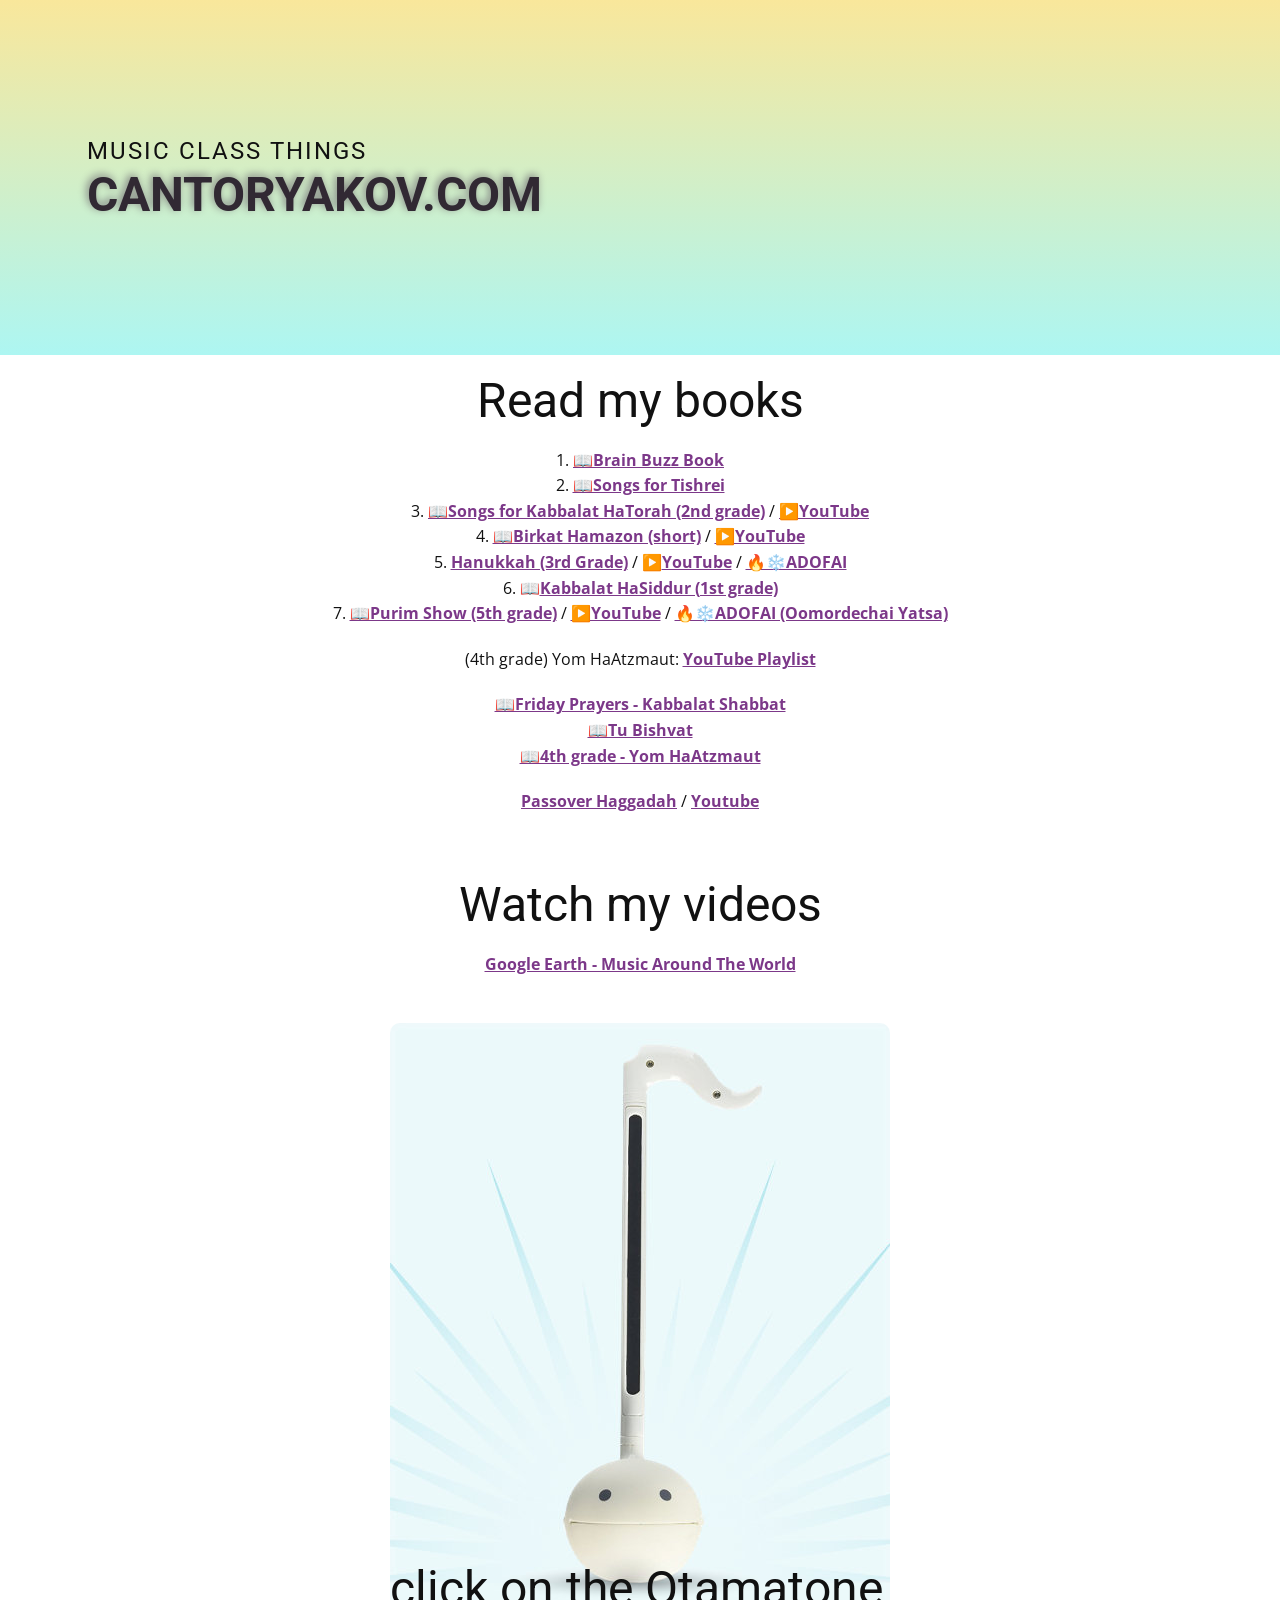
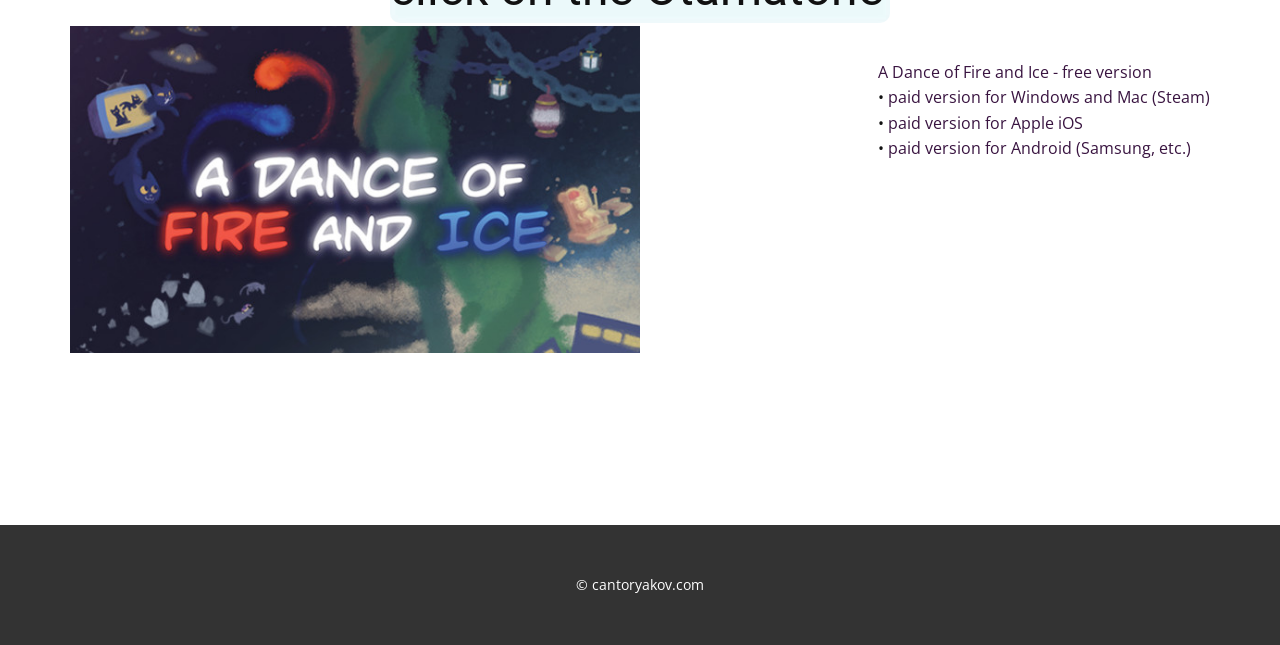
<file: index.html>
<!DOCTYPE html>
<html style="font-size: 16px;">
  <head>
    <meta name="viewport" content="width=device-width, initial-scale=1.0">
    <meta charset="utf-8">
    <meta name="keywords" content="meyer prep,posnack school">
    <meta name="description" content="">
    <meta name="page_type" content="np-template-header-footer-from-plugin">
    <title>Cantor Yakov: Music Class Things</title>
    <link rel="stylesheet" href="nicepage.css" media="screen">
<link rel="stylesheet" href="Cantor-Yakov.css" media="screen">
    <script class="u-script" type="text/javascript" src="jquery.js" defer=""></script>
    <script class="u-script" type="text/javascript" src="nicepage.js" defer=""></script>
    <meta name="generator" content="Nicepage 4.8.2, nicepage.com">
    <link id="u-theme-google-font" rel="stylesheet" href="https://fonts.googleapis.com/css?family=Roboto:100,100i,300,300i,400,400i,500,500i,700,700i,900,900i|Open+Sans:300,300i,400,400i,500,500i,600,600i,700,700i,800,800i">
    <link id="u-page-google-font" rel="stylesheet" href="https://fonts.googleapis.com/css?family=Roboto:100,100i,300,300i,400,400i,500,500i,700,700i,900,900i">
    
    
    
    
    
    
    <script type="application/ld+json">{
		"@context": "http://schema.org",
		"@type": "Organization",
		"name": "Site1"
}</script>
    <meta name="theme-color" content="#391440">
    <meta property="og:title" content="Cantor Yakov: Music Class Things">
    <meta property="og:description" content="">
    <meta property="og:type" content="website">
  </head>
  <body data-home-page="Cantor-Yakov.html" data-home-page-title="Cantor Yakov" class="u-body u-xl-mode">
    <section class="u-clearfix u-gradient u-section-1" id="carousel_b2f9">
      <div class="u-clearfix u-sheet u-sheet-1">
        <div class="u-container-style u-group u-group-1">
          <div class="u-container-layout u-valign-middle u-container-layout-1">
            <h3 class="u-text u-text-1" data-animation-name="bounceIn" data-animation-duration="1000" data-animation-delay="0" data-animation-direction="">MUSIC CLASS THINGS</h3>
            <h1 class="u-text u-text-palette-1-dark-3 u-text-2" data-animation-name="bounceIn" data-animation-duration="1000" data-animation-delay="0" data-animation-direction="">CANTORYAKOV.COM</h1>
          </div>
        </div>
      </div>
    </section>
    <section class="u-clearfix u-section-2" id="sec-a882">
      <div class="u-clearfix u-sheet u-sheet-1">
        <div class="fr-view u-clearfix u-rich-text u-text u-text-1">
          <h1 style="text-align: center;">Read my books</h1>
          <p style="text-align: center;">1. <a class="u-active-none u-border-none u-btn u-button-style u-hover-none u-none u-text-palette-1-dark-1 u-btn-1" href="https://en.calameo.com/read/0068143256ec0ad4d48a5">📖Brain Buzz Book</a>
            <br>2. <a class="u-active-none u-border-none u-btn u-button-style u-hover-none u-none u-text-palette-1-dark-1 u-btn-2" href="https://en.calameo.com/read/0068143252d1bf4eff59d">📖Songs for Tishrei</a>
            <br>3. <a class="u-active-none u-border-none u-btn u-button-style u-hover-none u-none u-text-palette-1-dark-1 u-btn-3" href="https://en.calameo.com/read/006814325b4fac4776dec">📖Songs for Kabbalat HaTorah (2nd grade)</a> / <a class="u-active-none u-border-none u-btn u-button-style u-hover-none u-none u-text-palette-1-dark-1 u-btn-4" href="https://www.youtube.com/watch?v=bwrilCgMQWE">▶️YouTube</a>
            <br>4. <a class="u-active-none u-border-none u-btn u-button-style u-hover-none u-none u-text-palette-1-dark-1 u-btn-5" href="https://en.calameo.com/read/0068143251bc66777ef73">📖Birkat Hamazon (short)</a> / <a class="u-active-none u-border-none u-btn u-button-style u-hover-none u-none u-text-palette-1-dark-1 u-btn-6" href="https://www.youtube.com/watch?v=DqZVNNDlBEU">▶️YouTube</a>
            <br>5. <a class="u-active-none u-border-none u-btn u-button-style u-hover-none u-none u-text-palette-1-dark-1 u-btn-7" href="https://en.calameo.com/read/00681432507fad9108a4c">Hanukkah (3rd Grade)</a> / ▶️<a class="u-active-none u-border-none u-btn u-button-style u-hover-none u-none u-text-palette-1-dark-1 u-btn-8" href="https://www.youtube.com/watch?v=YhKBnzAViuE">YouTube</a> / <a class="u-active-none u-border-none u-btn u-button-style u-hover-none u-none u-text-palette-1-dark-1 u-btn-9" href="https://www.youtube.com/watch?v=QytFQK1NwcA">🔥❄️ADOFAI</a>
            <br>6. 📖<a class="u-active-none u-border-none u-btn u-button-style u-hover-none u-none u-text-palette-1-dark-1 u-btn-10" href="https://en.calameo.com/read/006814325e773d8ba96b8">Kabbalat HaSiddur (1st grade)</a>
            <br>7. <a class="u-active-none u-border-none u-btn u-button-style u-hover-none u-none u-text-palette-1-dark-1 u-btn-11" href="https://en.calameo.com/read/00681432580adacda3284">📖Purim Show (5th grade)</a> / <a class="u-active-none u-border-none u-btn u-button-style u-hover-none u-none u-text-palette-1-dark-1 u-btn-12" href="https://youtu.be/JUEOWjxTwJk">▶️YouTube</a> / <a class="u-active-none u-border-none u-btn u-button-style u-hover-none u-none u-text-palette-1-dark-1 u-btn-13" href="https://youtu.be/v91d3OV4ZM4">🔥❄️ADOFAI (Oomordechai Yatsa)</a>
          </p>
          <p style="text-align: center;">(4th grade) Yom HaAtzmaut: <a class="u-active-none u-border-none u-btn u-button-style u-hover-none u-none u-text-palette-1-dark-1 u-btn-14" href="https://www.youtube.com/playlist?list=PLrKG3iVGpGcAQfOprhs_90GkdSzpKVTT1">YouTube Playlist</a>
          </p>
          <p style="text-align: center;">
            <a class="u-active-none u-border-none u-btn u-button-style u-hover-none u-none u-text-palette-1-dark-1 u-btn-15" href="https://en.calameo.com/read/006814325514fa9b4a005">📖Friday Prayers - Kabbalat Shabbat</a>
            <br>
            <a class="u-active-none u-border-none u-btn u-button-style u-hover-none u-none u-text-palette-1-dark-1 u-btn-16" href="https://en.calameo.com/read/0068143259ad834894748">📖Tu Bishvat</a>
            <br>
            <a class="u-active-none u-border-none u-btn u-button-style u-hover-none u-none u-text-palette-1-dark-1 u-btn-17" href="https://en.calameo.com/read/0068143257d5c1af8b99a">📖4th grade - Yom HaAtzmaut</a>
          </p>
          <p style="text-align: center;">
            <a class="u-active-none u-border-none u-btn u-button-style u-hover-none u-none u-text-palette-1-dark-1 u-btn-18" href="https://en.calameo.com/read/0068143251a0ab9a73452">Passover Haggadah</a> / <a class="u-active-none u-border-none u-btn u-button-style u-hover-none u-none u-text-palette-1-dark-1 u-btn-19" href="https://www.youtube.com/watch?v=OBDDQvPDE9w">Youtube</a>
          </p>
        </div>
      </div>
    </section>
    <section class="u-clearfix u-section-3" id="carousel_a92b">
      <div class="u-clearfix u-sheet u-valign-middle u-sheet-1">
        <div class="fr-view u-clearfix u-rich-text u-text u-text-1">
          <h1 style="text-align: center;">Watch my videos</h1>
          <p style="text-align: center;">
            <a class="u-active-none u-border-none u-btn u-button-style u-hover-none u-none u-text-palette-1-dark-1 u-btn-1" href="https://earth.google.com/earth/d/1YecGWCojnOuVSf7qgcYhfHTFxAeOXr1K?usp=sharing">Google Earth - Music Around The World</a>
          </p>
        </div>
      </div>
    </section>
    <section class="u-clearfix u-section-4" id="carousel_cfa7">
      <div class="u-clearfix u-sheet u-valign-middle u-sheet-1">
        <img class="u-align-left u-image u-image-round u-radius-10 u-image-1" src="images/otamatone-original-white.jpg" alt="" data-image-width="500" data-image-height="600" data-href="https://otamatone.com/shop/" data-target="_blank">
        <h1 class="u-text u-text-default u-text-1">click on the Otamatone</h1>
      </div>
    </section>
    <section class="u-clearfix u-section-5" id="sec-1f21">
      <div class="u-clearfix u-sheet u-sheet-1">
        <img class="u-image u-image-default u-image-1" src="images/capsule_616x353.jpg" alt="" data-image-width="616" data-image-height="353" data-href="https://fizzd.itch.io/a-dance-of-fire-and-ice">
        <p class="u-text u-text-1">
          <a href="https://fizzd.itch.io/a-dance-of-fire-and-ice" class="u-active-none u-border-none u-btn u-button-link u-button-style u-hover-none u-none u-text-palette-1-base u-btn-1">A Dance of Fire and Ice - free version</a>
          <br>• <a href="https://store.steampowered.com/app/977950/A_Dance_of_Fire_and_Ice/" class="u-active-none u-border-none u-btn u-button-link u-button-style u-hover-none u-none u-text-palette-1-base u-btn-2">paid version for Windows and Mac (Steam)</a>
          <br>• <a href="https://apps.apple.com/us/app/a-dance-of-fire-and-ice/id1456547302" class="u-active-none u-border-none u-btn u-button-link u-button-style u-hover-none u-none u-text-palette-1-base u-btn-3">paid version for Apple iOS</a>
          <br>• <a href="https://play.google.com/store/apps/details?id=com.fizzd.connectedworlds&amp;hl=en_US&amp;gl=US" class="u-active-none u-border-none u-btn u-button-link u-button-style u-hover-none u-none u-text-palette-1-base u-btn-4">paid version for Android (Samsung, etc.)</a>
        </p>
      </div>
    </section>
    
    
    <footer class="u-align-center u-clearfix u-footer u-grey-80 u-footer" id="sec-d716"><div class="u-clearfix u-sheet u-sheet-1">
        <p class="u-small-text u-text u-text-variant u-text-1">© cantoryakov.com</p>
      </div></footer>
  </body>
</html>
</file>
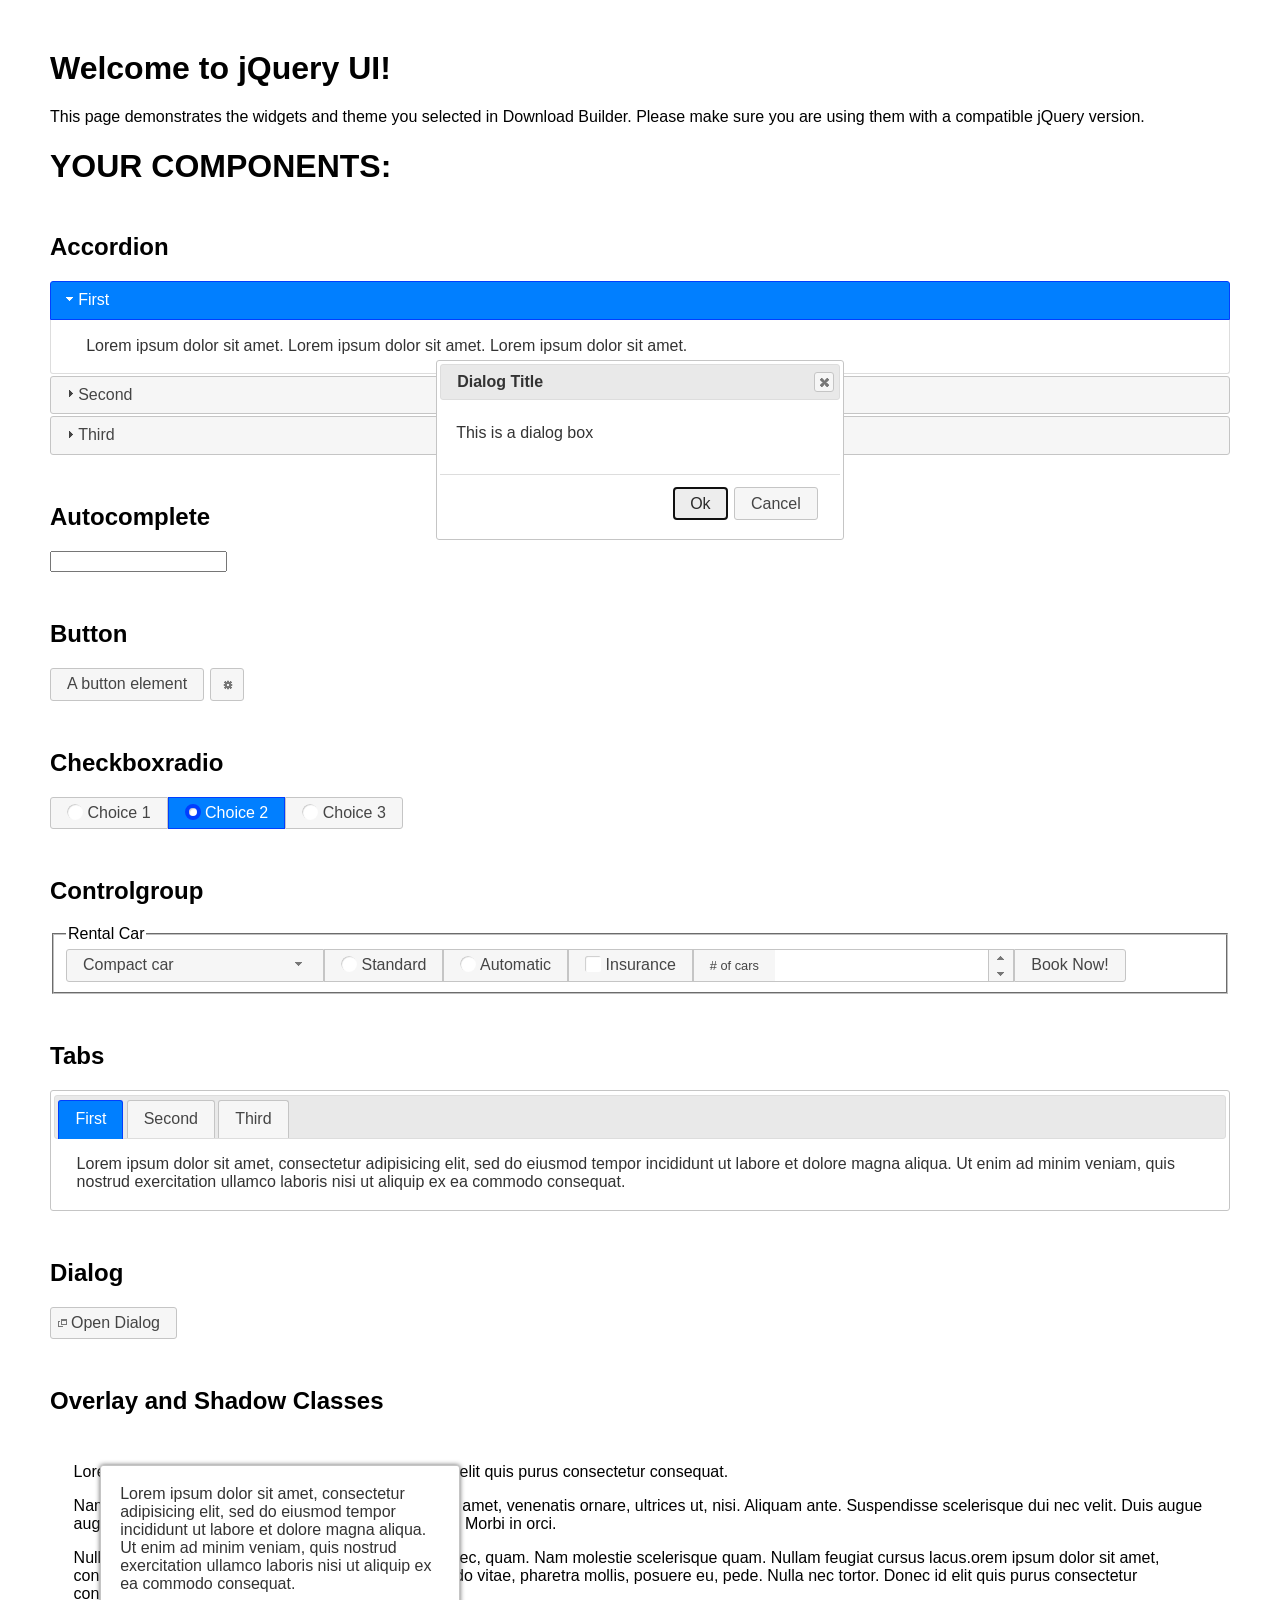
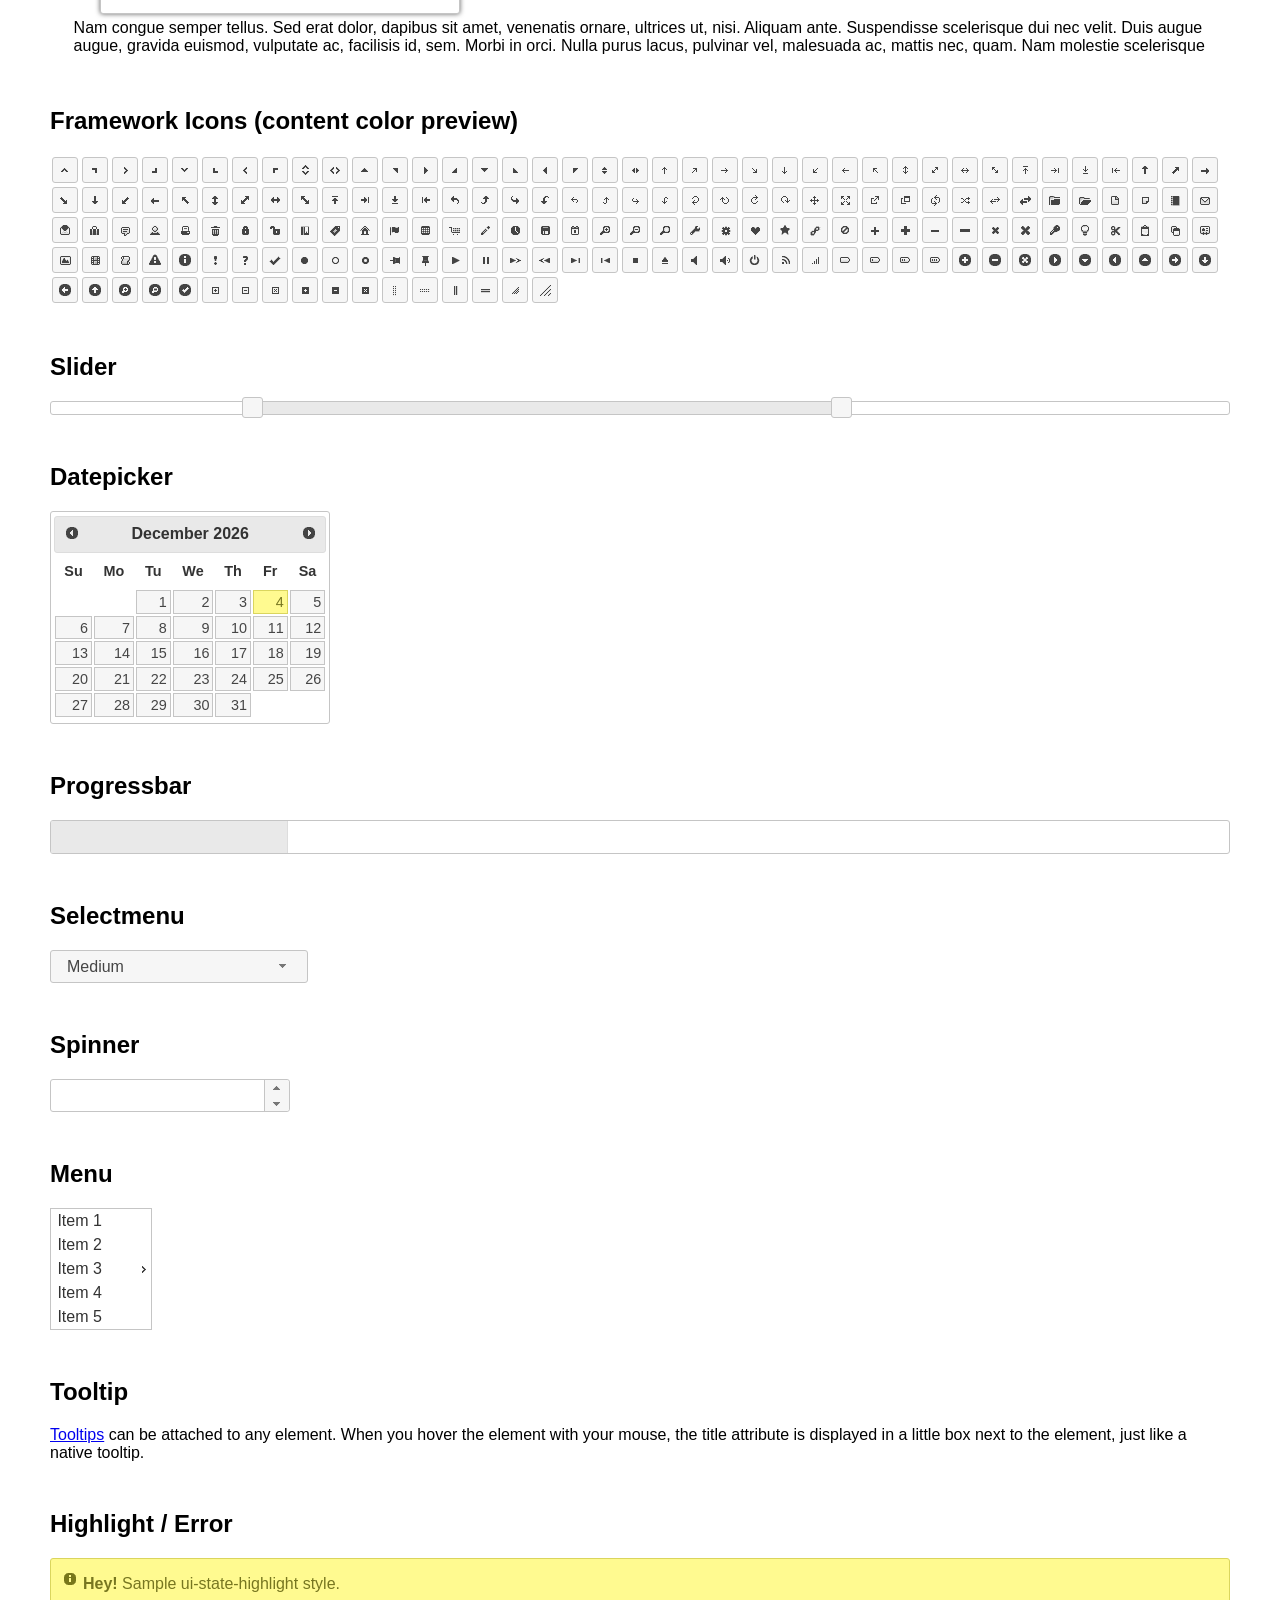
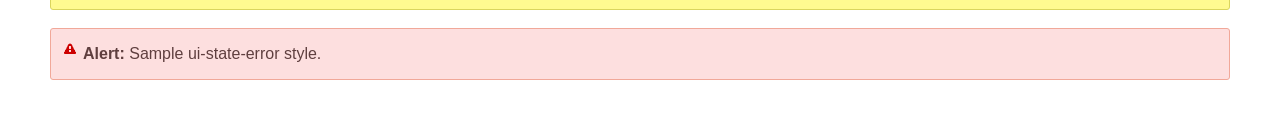
<file: jqueryui/index.html>
<!doctype html>
<html lang="us">
<head>
	<meta charset="utf-8">
	<title>jQuery UI Example Page</title>
	<link href="jquery-ui.css" rel="stylesheet">
	<style>
	body{
		font-family: "Trebuchet MS", sans-serif;
		margin: 50px;
	}
	.demoHeaders {
		margin-top: 2em;
	}
	#dialog-link {
		padding: .4em 1em .4em 20px;
		text-decoration: none;
		position: relative;
	}
	#dialog-link span.ui-icon {
		margin: 0 5px 0 0;
		position: absolute;
		left: .2em;
		top: 50%;
		margin-top: -8px;
	}
	#icons {
		margin: 0;
		padding: 0;
	}
	#icons li {
		margin: 2px;
		position: relative;
		padding: 4px 0;
		cursor: pointer;
		float: left;
		list-style: none;
	}
	#icons span.ui-icon {
		float: left;
		margin: 0 4px;
	}
	.fakewindowcontain .ui-widget-overlay {
		position: absolute;
	}
	select {
		width: 200px;
	}
	</style>
</head>
<body>

<h1>Welcome to jQuery UI!</h1>

<div class="ui-widget">
	<p>This page demonstrates the widgets and theme you selected in Download Builder. Please make sure you are using them with a compatible jQuery version.</p>
</div>

<h1>YOUR COMPONENTS:</h1>


<!-- Accordion -->
<h2 class="demoHeaders">Accordion</h2>
<div id="accordion">
	<h3>First</h3>
	<div>Lorem ipsum dolor sit amet. Lorem ipsum dolor sit amet. Lorem ipsum dolor sit amet.</div>
	<h3>Second</h3>
	<div>Phasellus mattis tincidunt nibh.</div>
	<h3>Third</h3>
	<div>Nam dui erat, auctor a, dignissim quis.</div>
</div>



<!-- Autocomplete -->
<h2 class="demoHeaders">Autocomplete</h2>
<div>
	<input id="autocomplete" title="type &quot;a&quot;">
</div>



<!-- Button -->
<h2 class="demoHeaders">Button</h2>
<button id="button">A button element</button>
<button id="button-icon">An icon-only button</button>



<!-- Checkboxradio -->
<h2 class="demoHeaders">Checkboxradio</h2>
<form style="margin-top: 1em;">
	<div id="radioset">
		<input type="radio" id="radio1" name="radio"><label for="radio1">Choice 1</label>
		<input type="radio" id="radio2" name="radio" checked="checked"><label for="radio2">Choice 2</label>
		<input type="radio" id="radio3" name="radio"><label for="radio3">Choice 3</label>
	</div>
</form>



<!-- Controlgroup -->
<h2 class="demoHeaders">Controlgroup</h2>
<fieldset>
	<legend>Rental Car</legend>
	<div id="controlgroup">
		<select id="car-type">
			<option>Compact car</option>
			<option>Midsize car</option>
			<option>Full size car</option>
			<option>SUV</option>
			<option>Luxury</option>
			<option>Truck</option>
			<option>Van</option>
		</select>
		<label for="transmission-standard">Standard</label>
		<input type="radio" name="transmission" id="transmission-standard">
		<label for="transmission-automatic">Automatic</label>
		<input type="radio" name="transmission" id="transmission-automatic">
		<label for="insurance">Insurance</label>
		<input type="checkbox" name="insurance" id="insurance">
		<label for="horizontal-spinner" class="ui-controlgroup-label"># of cars</label>
		<input id="horizontal-spinner" class="ui-spinner-input">
		<button>Book Now!</button>
	</div>
</fieldset>



<!-- Tabs -->
<h2 class="demoHeaders">Tabs</h2>
<div id="tabs">
	<ul>
		<li><a href="#tabs-1">First</a></li>
		<li><a href="#tabs-2">Second</a></li>
		<li><a href="#tabs-3">Third</a></li>
	</ul>
	<div id="tabs-1">Lorem ipsum dolor sit amet, consectetur adipisicing elit, sed do eiusmod tempor incididunt ut labore et dolore magna aliqua. Ut enim ad minim veniam, quis nostrud exercitation ullamco laboris nisi ut aliquip ex ea commodo consequat.</div>
	<div id="tabs-2">Phasellus mattis tincidunt nibh. Cras orci urna, blandit id, pretium vel, aliquet ornare, felis. Maecenas scelerisque sem non nisl. Fusce sed lorem in enim dictum bibendum.</div>
	<div id="tabs-3">Nam dui erat, auctor a, dignissim quis, sollicitudin eu, felis. Pellentesque nisi urna, interdum eget, sagittis et, consequat vestibulum, lacus. Mauris porttitor ullamcorper augue.</div>
</div>



<h2 class="demoHeaders">Dialog</h2>
<p>
	<button id="dialog-link" class="ui-button ui-corner-all ui-widget">
		<span class="ui-icon ui-icon-newwin"></span>Open Dialog
	</button>
</p>

<h2 class="demoHeaders">Overlay and Shadow Classes</h2>
<div style="position: relative; width: 96%; height: 200px; padding:1% 2%; overflow:hidden;" class="fakewindowcontain">
	<p>Lorem ipsum dolor sit amet,  Nulla nec tortor. Donec id elit quis purus consectetur consequat. </p><p>Nam congue semper tellus. Sed erat dolor, dapibus sit amet, venenatis ornare, ultrices ut, nisi. Aliquam ante. Suspendisse scelerisque dui nec velit. Duis augue augue, gravida euismod, vulputate ac, facilisis id, sem. Morbi in orci. </p><p>Nulla purus lacus, pulvinar vel, malesuada ac, mattis nec, quam. Nam molestie scelerisque quam. Nullam feugiat cursus lacus.orem ipsum dolor sit amet, consectetur adipiscing elit. Donec libero risus, commodo vitae, pharetra mollis, posuere eu, pede. Nulla nec tortor. Donec id elit quis purus consectetur consequat. </p><p>Nam congue semper tellus. Sed erat dolor, dapibus sit amet, venenatis ornare, ultrices ut, nisi. Aliquam ante. Suspendisse scelerisque dui nec velit. Duis augue augue, gravida euismod, vulputate ac, facilisis id, sem. Morbi in orci. Nulla purus lacus, pulvinar vel, malesuada ac, mattis nec, quam. Nam molestie scelerisque quam. </p><p>Nullam feugiat cursus lacus.orem ipsum dolor sit amet, consectetur adipiscing elit. Donec libero risus, commodo vitae, pharetra mollis, posuere eu, pede. Nulla nec tortor. Donec id elit quis purus consectetur consequat. Nam congue semper tellus. Sed erat dolor, dapibus sit amet, venenatis ornare, ultrices ut, nisi. Aliquam ante. </p><p>Suspendisse scelerisque dui nec velit. Duis augue augue, gravida euismod, vulputate ac, facilisis id, sem. Morbi in orci. Nulla purus lacus, pulvinar vel, malesuada ac, mattis nec, quam. Nam molestie scelerisque quam. Nullam feugiat cursus lacus.orem ipsum dolor sit amet, consectetur adipiscing elit. Donec libero risus, commodo vitae, pharetra mollis, posuere eu, pede. Nulla nec tortor. Donec id elit quis purus consectetur consequat. Nam congue semper tellus. Sed erat dolor, dapibus sit amet, venenatis ornare, ultrices ut, nisi. </p>

	<!-- ui-dialog -->
	<div class="ui-widget-overlay ui-front"></div>
	<div style="position: absolute; width: 320px; left: 50px; top: 30px; padding: 1.2em" class="ui-widget ui-front ui-widget-content ui-corner-all ui-widget-shadow">
		Lorem ipsum dolor sit amet, consectetur adipisicing elit, sed do eiusmod tempor incididunt ut labore et dolore magna aliqua. Ut enim ad minim veniam, quis nostrud exercitation ullamco laboris nisi ut aliquip ex ea commodo consequat.
	</div>

</div>

<!-- ui-dialog -->
<div id="dialog" title="Dialog Title">
	<p>This is a dialog box</p>
</div>



<h2 class="demoHeaders">Framework Icons (content color preview)</h2>
<ul id="icons" class="ui-widget ui-helper-clearfix">
	<li class="ui-state-default ui-corner-all" title=".ui-icon-caret-1-n"><span class="ui-icon ui-icon-caret-1-n"></span></li>
	<li class="ui-state-default ui-corner-all" title=".ui-icon-caret-1-ne"><span class="ui-icon ui-icon-caret-1-ne"></span></li>
	<li class="ui-state-default ui-corner-all" title=".ui-icon-caret-1-e"><span class="ui-icon ui-icon-caret-1-e"></span></li>
	<li class="ui-state-default ui-corner-all" title=".ui-icon-caret-1-se"><span class="ui-icon ui-icon-caret-1-se"></span></li>
	<li class="ui-state-default ui-corner-all" title=".ui-icon-caret-1-s"><span class="ui-icon ui-icon-caret-1-s"></span></li>
	<li class="ui-state-default ui-corner-all" title=".ui-icon-caret-1-sw"><span class="ui-icon ui-icon-caret-1-sw"></span></li>
	<li class="ui-state-default ui-corner-all" title=".ui-icon-caret-1-w"><span class="ui-icon ui-icon-caret-1-w"></span></li>
	<li class="ui-state-default ui-corner-all" title=".ui-icon-caret-1-nw"><span class="ui-icon ui-icon-caret-1-nw"></span></li>
	<li class="ui-state-default ui-corner-all" title=".ui-icon-caret-2-n-s"><span class="ui-icon ui-icon-caret-2-n-s"></span></li>
	<li class="ui-state-default ui-corner-all" title=".ui-icon-caret-2-e-w"><span class="ui-icon ui-icon-caret-2-e-w"></span></li>
	<li class="ui-state-default ui-corner-all" title=".ui-icon-triangle-1-n"><span class="ui-icon ui-icon-triangle-1-n"></span></li>
	<li class="ui-state-default ui-corner-all" title=".ui-icon-triangle-1-ne"><span class="ui-icon ui-icon-triangle-1-ne"></span></li>
	<li class="ui-state-default ui-corner-all" title=".ui-icon-triangle-1-e"><span class="ui-icon ui-icon-triangle-1-e"></span></li>
	<li class="ui-state-default ui-corner-all" title=".ui-icon-triangle-1-se"><span class="ui-icon ui-icon-triangle-1-se"></span></li>
	<li class="ui-state-default ui-corner-all" title=".ui-icon-triangle-1-s"><span class="ui-icon ui-icon-triangle-1-s"></span></li>
	<li class="ui-state-default ui-corner-all" title=".ui-icon-triangle-1-sw"><span class="ui-icon ui-icon-triangle-1-sw"></span></li>
	<li class="ui-state-default ui-corner-all" title=".ui-icon-triangle-1-w"><span class="ui-icon ui-icon-triangle-1-w"></span></li>
	<li class="ui-state-default ui-corner-all" title=".ui-icon-triangle-1-nw"><span class="ui-icon ui-icon-triangle-1-nw"></span></li>
	<li class="ui-state-default ui-corner-all" title=".ui-icon-triangle-2-n-s"><span class="ui-icon ui-icon-triangle-2-n-s"></span></li>
	<li class="ui-state-default ui-corner-all" title=".ui-icon-triangle-2-e-w"><span class="ui-icon ui-icon-triangle-2-e-w"></span></li>
	<li class="ui-state-default ui-corner-all" title=".ui-icon-arrow-1-n"><span class="ui-icon ui-icon-arrow-1-n"></span></li>
	<li class="ui-state-default ui-corner-all" title=".ui-icon-arrow-1-ne"><span class="ui-icon ui-icon-arrow-1-ne"></span></li>
	<li class="ui-state-default ui-corner-all" title=".ui-icon-arrow-1-e"><span class="ui-icon ui-icon-arrow-1-e"></span></li>
	<li class="ui-state-default ui-corner-all" title=".ui-icon-arrow-1-se"><span class="ui-icon ui-icon-arrow-1-se"></span></li>
	<li class="ui-state-default ui-corner-all" title=".ui-icon-arrow-1-s"><span class="ui-icon ui-icon-arrow-1-s"></span></li>
	<li class="ui-state-default ui-corner-all" title=".ui-icon-arrow-1-sw"><span class="ui-icon ui-icon-arrow-1-sw"></span></li>
	<li class="ui-state-default ui-corner-all" title=".ui-icon-arrow-1-w"><span class="ui-icon ui-icon-arrow-1-w"></span></li>
	<li class="ui-state-default ui-corner-all" title=".ui-icon-arrow-1-nw"><span class="ui-icon ui-icon-arrow-1-nw"></span></li>
	<li class="ui-state-default ui-corner-all" title=".ui-icon-arrow-2-n-s"><span class="ui-icon ui-icon-arrow-2-n-s"></span></li>
	<li class="ui-state-default ui-corner-all" title=".ui-icon-arrow-2-ne-sw"><span class="ui-icon ui-icon-arrow-2-ne-sw"></span></li>
	<li class="ui-state-default ui-corner-all" title=".ui-icon-arrow-2-e-w"><span class="ui-icon ui-icon-arrow-2-e-w"></span></li>
	<li class="ui-state-default ui-corner-all" title=".ui-icon-arrow-2-se-nw"><span class="ui-icon ui-icon-arrow-2-se-nw"></span></li>
	<li class="ui-state-default ui-corner-all" title=".ui-icon-arrowstop-1-n"><span class="ui-icon ui-icon-arrowstop-1-n"></span></li>
	<li class="ui-state-default ui-corner-all" title=".ui-icon-arrowstop-1-e"><span class="ui-icon ui-icon-arrowstop-1-e"></span></li>
	<li class="ui-state-default ui-corner-all" title=".ui-icon-arrowstop-1-s"><span class="ui-icon ui-icon-arrowstop-1-s"></span></li>
	<li class="ui-state-default ui-corner-all" title=".ui-icon-arrowstop-1-w"><span class="ui-icon ui-icon-arrowstop-1-w"></span></li>
	<li class="ui-state-default ui-corner-all" title=".ui-icon-arrowthick-1-n"><span class="ui-icon ui-icon-arrowthick-1-n"></span></li>
	<li class="ui-state-default ui-corner-all" title=".ui-icon-arrowthick-1-ne"><span class="ui-icon ui-icon-arrowthick-1-ne"></span></li>
	<li class="ui-state-default ui-corner-all" title=".ui-icon-arrowthick-1-e"><span class="ui-icon ui-icon-arrowthick-1-e"></span></li>
	<li class="ui-state-default ui-corner-all" title=".ui-icon-arrowthick-1-se"><span class="ui-icon ui-icon-arrowthick-1-se"></span></li>
	<li class="ui-state-default ui-corner-all" title=".ui-icon-arrowthick-1-s"><span class="ui-icon ui-icon-arrowthick-1-s"></span></li>
	<li class="ui-state-default ui-corner-all" title=".ui-icon-arrowthick-1-sw"><span class="ui-icon ui-icon-arrowthick-1-sw"></span></li>
	<li class="ui-state-default ui-corner-all" title=".ui-icon-arrowthick-1-w"><span class="ui-icon ui-icon-arrowthick-1-w"></span></li>
	<li class="ui-state-default ui-corner-all" title=".ui-icon-arrowthick-1-nw"><span class="ui-icon ui-icon-arrowthick-1-nw"></span></li>
	<li class="ui-state-default ui-corner-all" title=".ui-icon-arrowthick-2-n-s"><span class="ui-icon ui-icon-arrowthick-2-n-s"></span></li>
	<li class="ui-state-default ui-corner-all" title=".ui-icon-arrowthick-2-ne-sw"><span class="ui-icon ui-icon-arrowthick-2-ne-sw"></span></li>
	<li class="ui-state-default ui-corner-all" title=".ui-icon-arrowthick-2-e-w"><span class="ui-icon ui-icon-arrowthick-2-e-w"></span></li>
	<li class="ui-state-default ui-corner-all" title=".ui-icon-arrowthick-2-se-nw"><span class="ui-icon ui-icon-arrowthick-2-se-nw"></span></li>
	<li class="ui-state-default ui-corner-all" title=".ui-icon-arrowthickstop-1-n"><span class="ui-icon ui-icon-arrowthickstop-1-n"></span></li>
	<li class="ui-state-default ui-corner-all" title=".ui-icon-arrowthickstop-1-e"><span class="ui-icon ui-icon-arrowthickstop-1-e"></span></li>
	<li class="ui-state-default ui-corner-all" title=".ui-icon-arrowthickstop-1-s"><span class="ui-icon ui-icon-arrowthickstop-1-s"></span></li>
	<li class="ui-state-default ui-corner-all" title=".ui-icon-arrowthickstop-1-w"><span class="ui-icon ui-icon-arrowthickstop-1-w"></span></li>
	<li class="ui-state-default ui-corner-all" title=".ui-icon-arrowreturnthick-1-w"><span class="ui-icon ui-icon-arrowreturnthick-1-w"></span></li>
	<li class="ui-state-default ui-corner-all" title=".ui-icon-arrowreturnthick-1-n"><span class="ui-icon ui-icon-arrowreturnthick-1-n"></span></li>
	<li class="ui-state-default ui-corner-all" title=".ui-icon-arrowreturnthick-1-e"><span class="ui-icon ui-icon-arrowreturnthick-1-e"></span></li>
	<li class="ui-state-default ui-corner-all" title=".ui-icon-arrowreturnthick-1-s"><span class="ui-icon ui-icon-arrowreturnthick-1-s"></span></li>
	<li class="ui-state-default ui-corner-all" title=".ui-icon-arrowreturn-1-w"><span class="ui-icon ui-icon-arrowreturn-1-w"></span></li>
	<li class="ui-state-default ui-corner-all" title=".ui-icon-arrowreturn-1-n"><span class="ui-icon ui-icon-arrowreturn-1-n"></span></li>
	<li class="ui-state-default ui-corner-all" title=".ui-icon-arrowreturn-1-e"><span class="ui-icon ui-icon-arrowreturn-1-e"></span></li>
	<li class="ui-state-default ui-corner-all" title=".ui-icon-arrowreturn-1-s"><span class="ui-icon ui-icon-arrowreturn-1-s"></span></li>
	<li class="ui-state-default ui-corner-all" title=".ui-icon-arrowrefresh-1-w"><span class="ui-icon ui-icon-arrowrefresh-1-w"></span></li>
	<li class="ui-state-default ui-corner-all" title=".ui-icon-arrowrefresh-1-n"><span class="ui-icon ui-icon-arrowrefresh-1-n"></span></li>
	<li class="ui-state-default ui-corner-all" title=".ui-icon-arrowrefresh-1-e"><span class="ui-icon ui-icon-arrowrefresh-1-e"></span></li>
	<li class="ui-state-default ui-corner-all" title=".ui-icon-arrowrefresh-1-s"><span class="ui-icon ui-icon-arrowrefresh-1-s"></span></li>
	<li class="ui-state-default ui-corner-all" title=".ui-icon-arrow-4"><span class="ui-icon ui-icon-arrow-4"></span></li>
	<li class="ui-state-default ui-corner-all" title=".ui-icon-arrow-4-diag"><span class="ui-icon ui-icon-arrow-4-diag"></span></li>
	<li class="ui-state-default ui-corner-all" title=".ui-icon-extlink"><span class="ui-icon ui-icon-extlink"></span></li>
	<li class="ui-state-default ui-corner-all" title=".ui-icon-newwin"><span class="ui-icon ui-icon-newwin"></span></li>
	<li class="ui-state-default ui-corner-all" title=".ui-icon-refresh"><span class="ui-icon ui-icon-refresh"></span></li>
	<li class="ui-state-default ui-corner-all" title=".ui-icon-shuffle"><span class="ui-icon ui-icon-shuffle"></span></li>
	<li class="ui-state-default ui-corner-all" title=".ui-icon-transfer-e-w"><span class="ui-icon ui-icon-transfer-e-w"></span></li>
	<li class="ui-state-default ui-corner-all" title=".ui-icon-transferthick-e-w"><span class="ui-icon ui-icon-transferthick-e-w"></span></li>
	<li class="ui-state-default ui-corner-all" title=".ui-icon-folder-collapsed"><span class="ui-icon ui-icon-folder-collapsed"></span></li>
	<li class="ui-state-default ui-corner-all" title=".ui-icon-folder-open"><span class="ui-icon ui-icon-folder-open"></span></li>
	<li class="ui-state-default ui-corner-all" title=".ui-icon-document"><span class="ui-icon ui-icon-document"></span></li>
	<li class="ui-state-default ui-corner-all" title=".ui-icon-document-b"><span class="ui-icon ui-icon-document-b"></span></li>
	<li class="ui-state-default ui-corner-all" title=".ui-icon-note"><span class="ui-icon ui-icon-note"></span></li>
	<li class="ui-state-default ui-corner-all" title=".ui-icon-mail-closed"><span class="ui-icon ui-icon-mail-closed"></span></li>
	<li class="ui-state-default ui-corner-all" title=".ui-icon-mail-open"><span class="ui-icon ui-icon-mail-open"></span></li>
	<li class="ui-state-default ui-corner-all" title=".ui-icon-suitcase"><span class="ui-icon ui-icon-suitcase"></span></li>
	<li class="ui-state-default ui-corner-all" title=".ui-icon-comment"><span class="ui-icon ui-icon-comment"></span></li>
	<li class="ui-state-default ui-corner-all" title=".ui-icon-person"><span class="ui-icon ui-icon-person"></span></li>
	<li class="ui-state-default ui-corner-all" title=".ui-icon-print"><span class="ui-icon ui-icon-print"></span></li>
	<li class="ui-state-default ui-corner-all" title=".ui-icon-trash"><span class="ui-icon ui-icon-trash"></span></li>
	<li class="ui-state-default ui-corner-all" title=".ui-icon-locked"><span class="ui-icon ui-icon-locked"></span></li>
	<li class="ui-state-default ui-corner-all" title=".ui-icon-unlocked"><span class="ui-icon ui-icon-unlocked"></span></li>
	<li class="ui-state-default ui-corner-all" title=".ui-icon-bookmark"><span class="ui-icon ui-icon-bookmark"></span></li>
	<li class="ui-state-default ui-corner-all" title=".ui-icon-tag"><span class="ui-icon ui-icon-tag"></span></li>
	<li class="ui-state-default ui-corner-all" title=".ui-icon-home"><span class="ui-icon ui-icon-home"></span></li>
	<li class="ui-state-default ui-corner-all" title=".ui-icon-flag"><span class="ui-icon ui-icon-flag"></span></li>
	<li class="ui-state-default ui-corner-all" title=".ui-icon-calculator"><span class="ui-icon ui-icon-calculator"></span></li>
	<li class="ui-state-default ui-corner-all" title=".ui-icon-cart"><span class="ui-icon ui-icon-cart"></span></li>
	<li class="ui-state-default ui-corner-all" title=".ui-icon-pencil"><span class="ui-icon ui-icon-pencil"></span></li>
	<li class="ui-state-default ui-corner-all" title=".ui-icon-clock"><span class="ui-icon ui-icon-clock"></span></li>
	<li class="ui-state-default ui-corner-all" title=".ui-icon-disk"><span class="ui-icon ui-icon-disk"></span></li>
	<li class="ui-state-default ui-corner-all" title=".ui-icon-calendar"><span class="ui-icon ui-icon-calendar"></span></li>
	<li class="ui-state-default ui-corner-all" title=".ui-icon-zoomin"><span class="ui-icon ui-icon-zoomin"></span></li>
	<li class="ui-state-default ui-corner-all" title=".ui-icon-zoomout"><span class="ui-icon ui-icon-zoomout"></span></li>
	<li class="ui-state-default ui-corner-all" title=".ui-icon-search"><span class="ui-icon ui-icon-search"></span></li>
	<li class="ui-state-default ui-corner-all" title=".ui-icon-wrench"><span class="ui-icon ui-icon-wrench"></span></li>
	<li class="ui-state-default ui-corner-all" title=".ui-icon-gear"><span class="ui-icon ui-icon-gear"></span></li>
	<li class="ui-state-default ui-corner-all" title=".ui-icon-heart"><span class="ui-icon ui-icon-heart"></span></li>
	<li class="ui-state-default ui-corner-all" title=".ui-icon-star"><span class="ui-icon ui-icon-star"></span></li>
	<li class="ui-state-default ui-corner-all" title=".ui-icon-link"><span class="ui-icon ui-icon-link"></span></li>
	<li class="ui-state-default ui-corner-all" title=".ui-icon-cancel"><span class="ui-icon ui-icon-cancel"></span></li>
	<li class="ui-state-default ui-corner-all" title=".ui-icon-plus"><span class="ui-icon ui-icon-plus"></span></li>
	<li class="ui-state-default ui-corner-all" title=".ui-icon-plusthick"><span class="ui-icon ui-icon-plusthick"></span></li>
	<li class="ui-state-default ui-corner-all" title=".ui-icon-minus"><span class="ui-icon ui-icon-minus"></span></li>
	<li class="ui-state-default ui-corner-all" title=".ui-icon-minusthick"><span class="ui-icon ui-icon-minusthick"></span></li>
	<li class="ui-state-default ui-corner-all" title=".ui-icon-close"><span class="ui-icon ui-icon-close"></span></li>
	<li class="ui-state-default ui-corner-all" title=".ui-icon-closethick"><span class="ui-icon ui-icon-closethick"></span></li>
	<li class="ui-state-default ui-corner-all" title=".ui-icon-key"><span class="ui-icon ui-icon-key"></span></li>
	<li class="ui-state-default ui-corner-all" title=".ui-icon-lightbulb"><span class="ui-icon ui-icon-lightbulb"></span></li>
	<li class="ui-state-default ui-corner-all" title=".ui-icon-scissors"><span class="ui-icon ui-icon-scissors"></span></li>
	<li class="ui-state-default ui-corner-all" title=".ui-icon-clipboard"><span class="ui-icon ui-icon-clipboard"></span></li>
	<li class="ui-state-default ui-corner-all" title=".ui-icon-copy"><span class="ui-icon ui-icon-copy"></span></li>
	<li class="ui-state-default ui-corner-all" title=".ui-icon-contact"><span class="ui-icon ui-icon-contact"></span></li>
	<li class="ui-state-default ui-corner-all" title=".ui-icon-image"><span class="ui-icon ui-icon-image"></span></li>
	<li class="ui-state-default ui-corner-all" title=".ui-icon-video"><span class="ui-icon ui-icon-video"></span></li>
	<li class="ui-state-default ui-corner-all" title=".ui-icon-script"><span class="ui-icon ui-icon-script"></span></li>
	<li class="ui-state-default ui-corner-all" title=".ui-icon-alert"><span class="ui-icon ui-icon-alert"></span></li>
	<li class="ui-state-default ui-corner-all" title=".ui-icon-info"><span class="ui-icon ui-icon-info"></span></li>
	<li class="ui-state-default ui-corner-all" title=".ui-icon-notice"><span class="ui-icon ui-icon-notice"></span></li>
	<li class="ui-state-default ui-corner-all" title=".ui-icon-help"><span class="ui-icon ui-icon-help"></span></li>
	<li class="ui-state-default ui-corner-all" title=".ui-icon-check"><span class="ui-icon ui-icon-check"></span></li>
	<li class="ui-state-default ui-corner-all" title=".ui-icon-bullet"><span class="ui-icon ui-icon-bullet"></span></li>
	<li class="ui-state-default ui-corner-all" title=".ui-icon-radio-off"><span class="ui-icon ui-icon-radio-off"></span></li>
	<li class="ui-state-default ui-corner-all" title=".ui-icon-radio-on"><span class="ui-icon ui-icon-radio-on"></span></li>
	<li class="ui-state-default ui-corner-all" title=".ui-icon-pin-w"><span class="ui-icon ui-icon-pin-w"></span></li>
	<li class="ui-state-default ui-corner-all" title=".ui-icon-pin-s"><span class="ui-icon ui-icon-pin-s"></span></li>
	<li class="ui-state-default ui-corner-all" title=".ui-icon-play"><span class="ui-icon ui-icon-play"></span></li>
	<li class="ui-state-default ui-corner-all" title=".ui-icon-pause"><span class="ui-icon ui-icon-pause"></span></li>
	<li class="ui-state-default ui-corner-all" title=".ui-icon-seek-next"><span class="ui-icon ui-icon-seek-next"></span></li>
	<li class="ui-state-default ui-corner-all" title=".ui-icon-seek-prev"><span class="ui-icon ui-icon-seek-prev"></span></li>
	<li class="ui-state-default ui-corner-all" title=".ui-icon-seek-end"><span class="ui-icon ui-icon-seek-end"></span></li>
	<li class="ui-state-default ui-corner-all" title=".ui-icon-seek-first"><span class="ui-icon ui-icon-seek-first"></span></li>
	<li class="ui-state-default ui-corner-all" title=".ui-icon-stop"><span class="ui-icon ui-icon-stop"></span></li>
	<li class="ui-state-default ui-corner-all" title=".ui-icon-eject"><span class="ui-icon ui-icon-eject"></span></li>
	<li class="ui-state-default ui-corner-all" title=".ui-icon-volume-off"><span class="ui-icon ui-icon-volume-off"></span></li>
	<li class="ui-state-default ui-corner-all" title=".ui-icon-volume-on"><span class="ui-icon ui-icon-volume-on"></span></li>
	<li class="ui-state-default ui-corner-all" title=".ui-icon-power"><span class="ui-icon ui-icon-power"></span></li>
	<li class="ui-state-default ui-corner-all" title=".ui-icon-signal-diag"><span class="ui-icon ui-icon-signal-diag"></span></li>
	<li class="ui-state-default ui-corner-all" title=".ui-icon-signal"><span class="ui-icon ui-icon-signal"></span></li>
	<li class="ui-state-default ui-corner-all" title=".ui-icon-battery-0"><span class="ui-icon ui-icon-battery-0"></span></li>
	<li class="ui-state-default ui-corner-all" title=".ui-icon-battery-1"><span class="ui-icon ui-icon-battery-1"></span></li>
	<li class="ui-state-default ui-corner-all" title=".ui-icon-battery-2"><span class="ui-icon ui-icon-battery-2"></span></li>
	<li class="ui-state-default ui-corner-all" title=".ui-icon-battery-3"><span class="ui-icon ui-icon-battery-3"></span></li>
	<li class="ui-state-default ui-corner-all" title=".ui-icon-circle-plus"><span class="ui-icon ui-icon-circle-plus"></span></li>
	<li class="ui-state-default ui-corner-all" title=".ui-icon-circle-minus"><span class="ui-icon ui-icon-circle-minus"></span></li>
	<li class="ui-state-default ui-corner-all" title=".ui-icon-circle-close"><span class="ui-icon ui-icon-circle-close"></span></li>
	<li class="ui-state-default ui-corner-all" title=".ui-icon-circle-triangle-e"><span class="ui-icon ui-icon-circle-triangle-e"></span></li>
	<li class="ui-state-default ui-corner-all" title=".ui-icon-circle-triangle-s"><span class="ui-icon ui-icon-circle-triangle-s"></span></li>
	<li class="ui-state-default ui-corner-all" title=".ui-icon-circle-triangle-w"><span class="ui-icon ui-icon-circle-triangle-w"></span></li>
	<li class="ui-state-default ui-corner-all" title=".ui-icon-circle-triangle-n"><span class="ui-icon ui-icon-circle-triangle-n"></span></li>
	<li class="ui-state-default ui-corner-all" title=".ui-icon-circle-arrow-e"><span class="ui-icon ui-icon-circle-arrow-e"></span></li>
	<li class="ui-state-default ui-corner-all" title=".ui-icon-circle-arrow-s"><span class="ui-icon ui-icon-circle-arrow-s"></span></li>
	<li class="ui-state-default ui-corner-all" title=".ui-icon-circle-arrow-w"><span class="ui-icon ui-icon-circle-arrow-w"></span></li>
	<li class="ui-state-default ui-corner-all" title=".ui-icon-circle-arrow-n"><span class="ui-icon ui-icon-circle-arrow-n"></span></li>
	<li class="ui-state-default ui-corner-all" title=".ui-icon-circle-zoomin"><span class="ui-icon ui-icon-circle-zoomin"></span></li>
	<li class="ui-state-default ui-corner-all" title=".ui-icon-circle-zoomout"><span class="ui-icon ui-icon-circle-zoomout"></span></li>
	<li class="ui-state-default ui-corner-all" title=".ui-icon-circle-check"><span class="ui-icon ui-icon-circle-check"></span></li>
	<li class="ui-state-default ui-corner-all" title=".ui-icon-circlesmall-plus"><span class="ui-icon ui-icon-circlesmall-plus"></span></li>
	<li class="ui-state-default ui-corner-all" title=".ui-icon-circlesmall-minus"><span class="ui-icon ui-icon-circlesmall-minus"></span></li>
	<li class="ui-state-default ui-corner-all" title=".ui-icon-circlesmall-close"><span class="ui-icon ui-icon-circlesmall-close"></span></li>
	<li class="ui-state-default ui-corner-all" title=".ui-icon-squaresmall-plus"><span class="ui-icon ui-icon-squaresmall-plus"></span></li>
	<li class="ui-state-default ui-corner-all" title=".ui-icon-squaresmall-minus"><span class="ui-icon ui-icon-squaresmall-minus"></span></li>
	<li class="ui-state-default ui-corner-all" title=".ui-icon-squaresmall-close"><span class="ui-icon ui-icon-squaresmall-close"></span></li>
	<li class="ui-state-default ui-corner-all" title=".ui-icon-grip-dotted-vertical"><span class="ui-icon ui-icon-grip-dotted-vertical"></span></li>
	<li class="ui-state-default ui-corner-all" title=".ui-icon-grip-dotted-horizontal"><span class="ui-icon ui-icon-grip-dotted-horizontal"></span></li>
	<li class="ui-state-default ui-corner-all" title=".ui-icon-grip-solid-vertical"><span class="ui-icon ui-icon-grip-solid-vertical"></span></li>
	<li class="ui-state-default ui-corner-all" title=".ui-icon-grip-solid-horizontal"><span class="ui-icon ui-icon-grip-solid-horizontal"></span></li>
	<li class="ui-state-default ui-corner-all" title=".ui-icon-gripsmall-diagonal-se"><span class="ui-icon ui-icon-gripsmall-diagonal-se"></span></li>
	<li class="ui-state-default ui-corner-all" title=".ui-icon-grip-diagonal-se"><span class="ui-icon ui-icon-grip-diagonal-se"></span></li>
</ul>


<!-- Slider -->
<h2 class="demoHeaders">Slider</h2>
<div id="slider"></div>



<!-- Datepicker -->
<h2 class="demoHeaders">Datepicker</h2>
<div id="datepicker"></div>



<!-- Progressbar -->
<h2 class="demoHeaders">Progressbar</h2>
<div id="progressbar"></div>



<!-- Progressbar -->
<h2 class="demoHeaders">Selectmenu</h2>
<select id="selectmenu">
	<option>Slower</option>
	<option>Slow</option>
	<option selected="selected">Medium</option>
	<option>Fast</option>
	<option>Faster</option>
</select>



<!-- Spinner -->
<h2 class="demoHeaders">Spinner</h2>
<input id="spinner">



<!-- Menu -->
<h2 class="demoHeaders">Menu</h2>
<ul style="width:100px;" id="menu">
	<li><div>Item 1</div></li>
	<li><div>Item 2</div></li>
	<li><div>Item 3</div>
		<ul>
			<li><div>Item 3-1</div></li>
			<li><div>Item 3-2</div></li>
			<li><div>Item 3-3</div></li>
			<li><div>Item 3-4</div></li>
			<li><div>Item 3-5</div></li>
		</ul>
	</li>
	<li><div>Item 4</div></li>
	<li><div>Item 5</div></li>
</ul>



<!-- Tooltip -->
<h2 class="demoHeaders">Tooltip</h2>
<p id="tooltip">
	<a href="#" title="That&apos;s what this widget is">Tooltips</a> can be attached to any element. When you hover
the element with your mouse, the title attribute is displayed in a little box next to the element, just like a native tooltip.
</p>


<!-- Highlight / Error -->
<h2 class="demoHeaders">Highlight / Error</h2>
<div class="ui-widget">
	<div class="ui-state-highlight ui-corner-all" style="margin-top: 20px; padding: 0 .7em;">
		<p><span class="ui-icon ui-icon-info" style="float: left; margin-right: .3em;"></span>
		<strong>Hey!</strong> Sample ui-state-highlight style.</p>
	</div>
</div>
<br>
<div class="ui-widget">
	<div class="ui-state-error ui-corner-all" style="padding: 0 .7em;">
		<p><span class="ui-icon ui-icon-alert" style="float: left; margin-right: .3em;"></span>
		<strong>Alert:</strong> Sample ui-state-error style.</p>
	</div>
</div>

<script src="external/jquery/jquery.js"></script>
<script src="jquery-ui.js"></script>
<script>

$( "#accordion" ).accordion();



var availableTags = [
	"ActionScript",
	"AppleScript",
	"Asp",
	"BASIC",
	"C",
	"C++",
	"Clojure",
	"COBOL",
	"ColdFusion",
	"Erlang",
	"Fortran",
	"Groovy",
	"Haskell",
	"Java",
	"JavaScript",
	"Lisp",
	"Perl",
	"PHP",
	"Python",
	"Ruby",
	"Scala",
	"Scheme"
];
$( "#autocomplete" ).autocomplete({
	source: availableTags
});



$( "#button" ).button();
$( "#button-icon" ).button({
	icon: "ui-icon-gear",
	showLabel: false
});



$( "#radioset" ).buttonset();



$( "#controlgroup" ).controlgroup();



$( "#tabs" ).tabs();



$( "#dialog" ).dialog({
	autoOpen: true,
	modal: true,
	width: 400,
	buttons: [
		{
			text: "Ok",
			click: function() {
				$( this ).dialog( "close" );
			}
		},
		{
			text: "Cancel",
			click: function() {
				$( this ).dialog( "close" );
			}
		}
	]
});

// Link to open the dialog
$( "#dialog-link" ).click(function( event ) {
	$( "#dialog" ).dialog( "open" );
	event.preventDefault();
});



$( "#datepicker" ).datepicker({
	inline: true
});



$( "#slider" ).slider({
	range: true,
	values: [ 17, 67 ]
});



$( "#progressbar" ).progressbar({
	value: 20
});



$( "#spinner" ).spinner();



$( "#menu" ).menu();



$( "#tooltip" ).tooltip();



$( "#selectmenu" ).selectmenu();


// Hover states on the static widgets
$( "#dialog-link, #icons li" ).hover(
	function() {
		$( this ).addClass( "ui-state-hover" );
	},
	function() {
		$( this ).removeClass( "ui-state-hover" );
	}
);
</script>
</body>
</html>
</file>
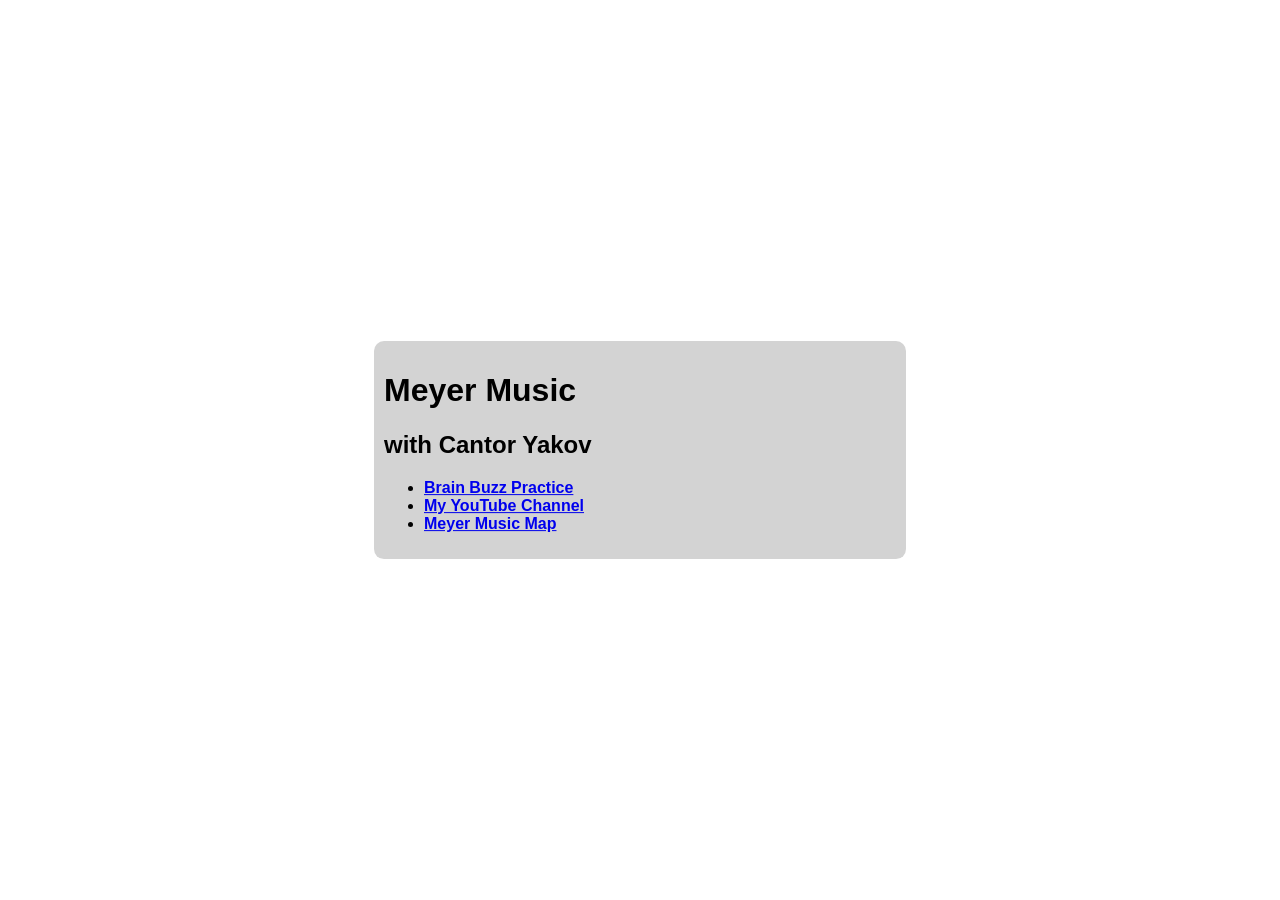
<file: old/index.html>
<html>
<head>
<meta name="viewport" content="width=device-width, initial-scale=1.0">

<title>cantoryakov.com</title>
</head>
<body style="font-family:sans-serif">
<div style="background:lightgray;border-radius:10px;width:40%; padding:10px;position: fixed;  top: 50%;  left: 50%;  transform: translate(-50%, -50%"><h1>Meyer Music</h1>
<h2>with Cantor Yakov</h2>
<ul>
<b><li><a href="quiz.html">Brain Buzz Practice</a>
<li><a href="http://youtube.com/yakovhadash">My YouTube Channel</a>
<li><a href="https://earth.google.com/earth/rpc/cc/drive?state=%7B%22ids%22%3A%5B%221YecGWCojnOuVSf7qgcYhfHTFxAeOXr1K%22%5D%2C%22action%22%3A%22open%22%2C%22userId%22%3A%22101590527832235770855%22%7D&usp=sharing">Meyer Music Map</a></div></b>
</body>
</html>
</file>
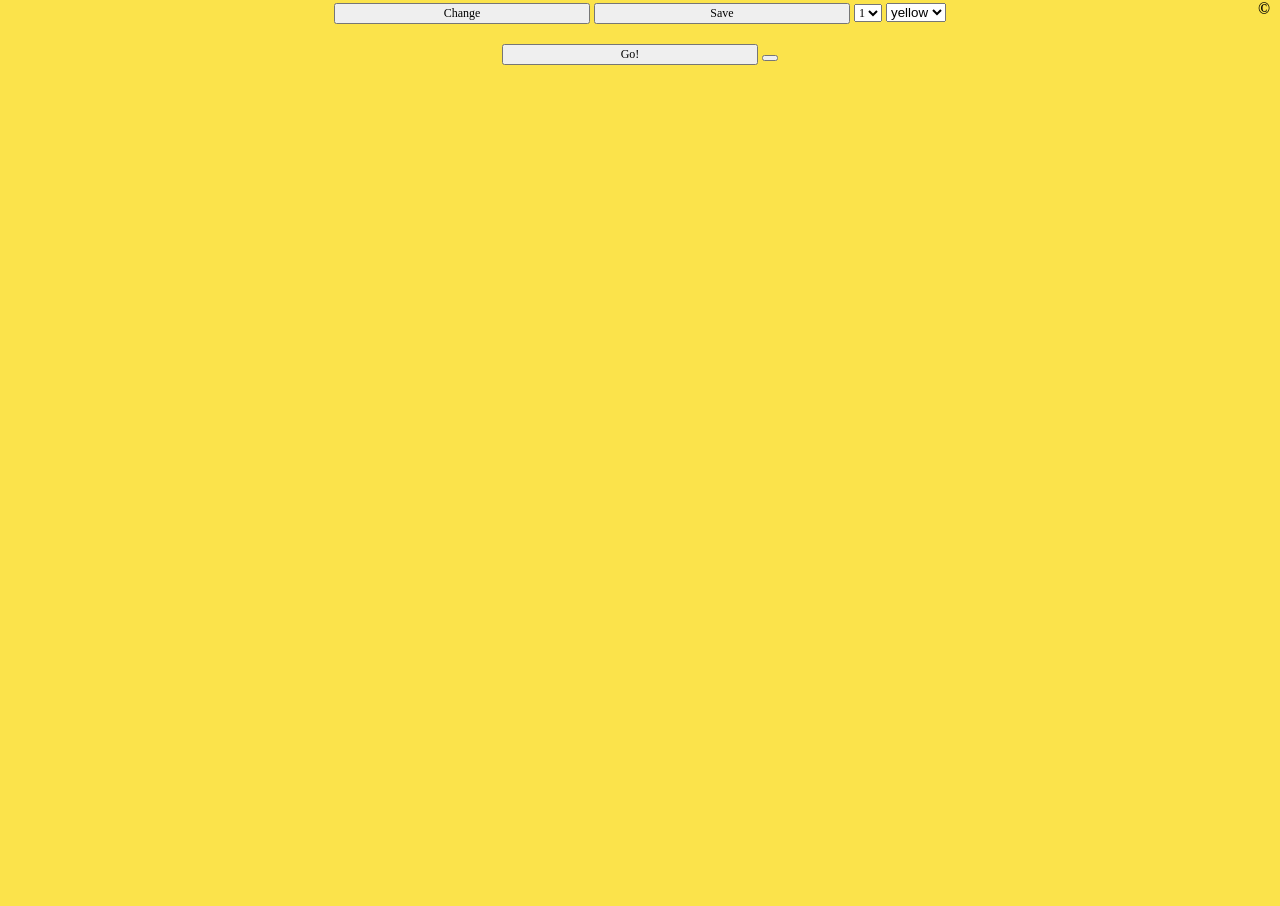
<file: selector/index.html>
<html>
<head>
<meta name="viewport" content="initial-scale=1">
<!DOCTYPE html PUBLIC "-//W3C//DTD XHTML 1.0 Strict//EN" "http://www.w3.org/TR/xhtml1/DTD/xhtml1-strict.dtd">
<!-- The random name selector is (c) Primary Technology --  Licensed under the Afero GPL license.  -->
<script type="text/javascript" src="jquery-latest.min.js"></script>

<!-- nifty and custom JS -->
<script src="script.js"></script>

<link rel="stylesheet" type="text/css" href="style.css" />

<title>Random Item</title>
</head>
<body onLoad="loadData();">
<div id="top">
  <div id=footer><a href="http://primaryt.co.uk">&copy;</a>
  </div>
  <div id=countdown></div>
  <div id=playback></div>
  <!--div id="logo">
<h1>Randomizer!</h1>
  </div-->
  <form><input class="button" type="button" onClick="namesshow();" value="Change">
  <input class="button" type="button" onClick="saveload();" value="Save">
    <select class="option timerselect" id="timeselect">
      <option value="1" selected>1</option>
      <option value="2">2</option>
      <option value="3">3</option>
      <option value="4">4</option>
      <option value="5">5</option>
      <option value="6">6</option>
      <option value="7">7</option>
    </select>
    <select onChange="document.body.style.background=document.getElementById('newSkill').options[document.getElementById('newSkill').selectedIndex].value 
" class="backgroundpicker" id="newSkill">
      <option value="yellow" selected>yellow</option>
      <option value="green">green</option>
      <option value="blue">blue</option>
      <option value="red">red</option>
      <option value="purple">purple</option>
      <option value="white">white</option>
    </select></form>
  <input class="gobutton" type="submit" id="go" onClick="go();" value="Go!">
<button onclick="document.getElementById("names").style.color='white'">
</div>

<div id="popdown">
	<div id="names" class="inbox"><textarea name="namesbox" id="namesbox"></textarea></div>
</div>
</div>
<div id=values></div>
</body>
</html>
</file>
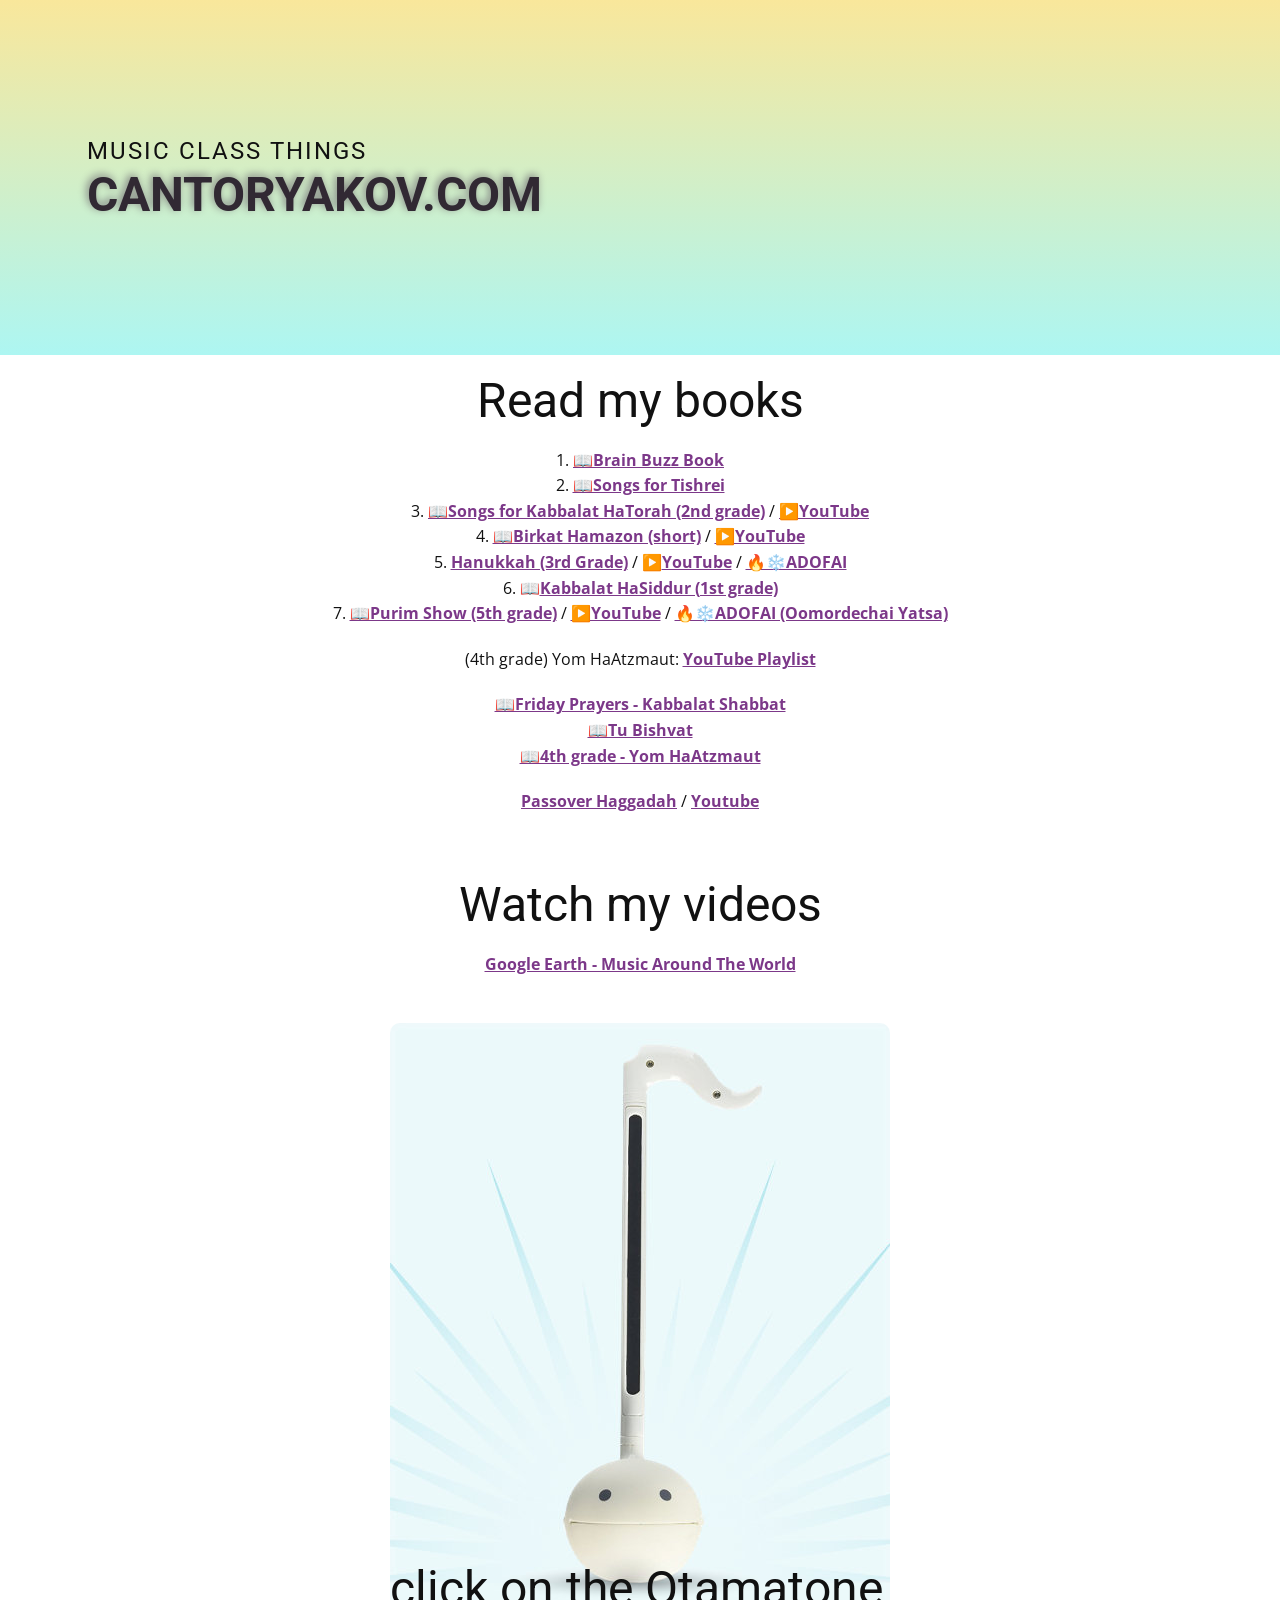
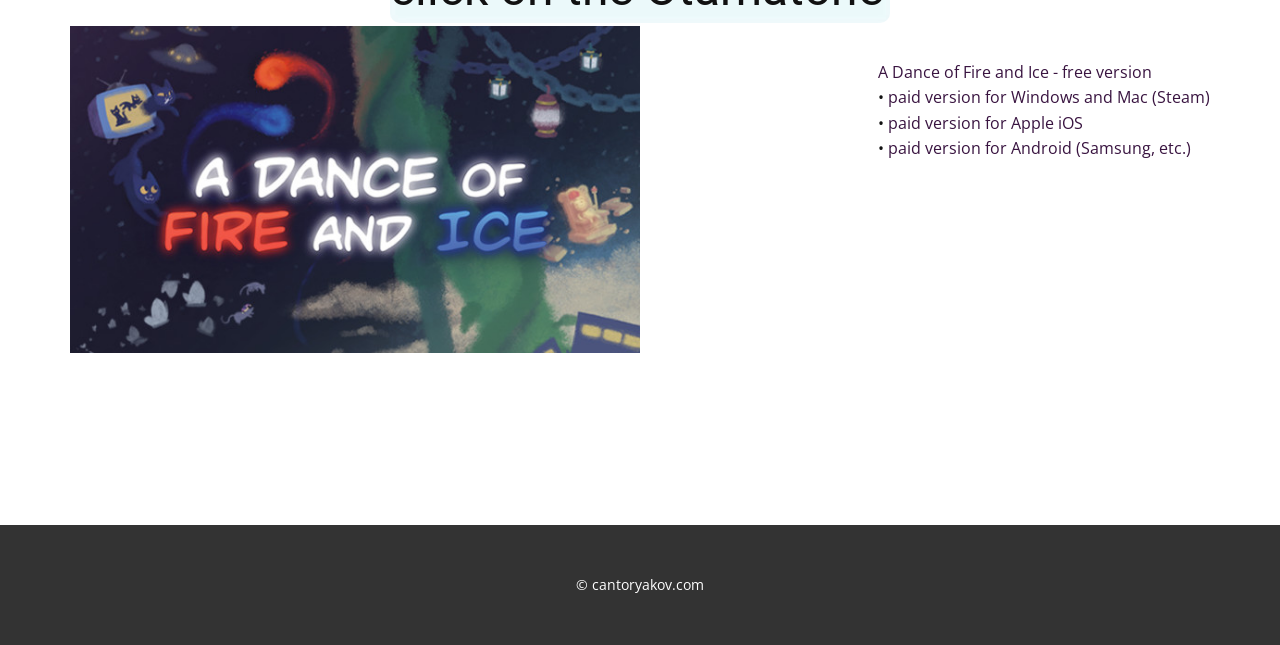
<file: Cantor-Yakov.html>
<!DOCTYPE html>
<html style="font-size: 16px;">
  <head>
    <meta name="viewport" content="width=device-width, initial-scale=1.0">
    <meta charset="utf-8">
    <meta name="keywords" content="meyer prep,posnack school">
    <meta name="description" content="">
    <meta name="page_type" content="np-template-header-footer-from-plugin">
    <title>Cantor Yakov: Music Class Things</title>
    <link rel="stylesheet" href="nicepage.css" media="screen">
<link rel="stylesheet" href="Cantor-Yakov.css" media="screen">
    <script class="u-script" type="text/javascript" src="jquery.js" defer=""></script>
    <script class="u-script" type="text/javascript" src="nicepage.js" defer=""></script>
    <meta name="generator" content="Nicepage 4.8.2, nicepage.com">
    <link id="u-theme-google-font" rel="stylesheet" href="https://fonts.googleapis.com/css?family=Roboto:100,100i,300,300i,400,400i,500,500i,700,700i,900,900i|Open+Sans:300,300i,400,400i,500,500i,600,600i,700,700i,800,800i">
    <link id="u-page-google-font" rel="stylesheet" href="https://fonts.googleapis.com/css?family=Roboto:100,100i,300,300i,400,400i,500,500i,700,700i,900,900i">
    
    
    
    
    
    
    <script type="application/ld+json">{
		"@context": "http://schema.org",
		"@type": "Organization",
		"name": "Site1"
}</script>
    <meta name="theme-color" content="#391440">
    <meta property="og:title" content="Cantor Yakov: Music Class Things">
    <meta property="og:description" content="">
    <meta property="og:type" content="website">
  </head>
  <body class="u-body u-xl-mode">
    <section class="u-clearfix u-gradient u-section-1" id="carousel_b2f9">
      <div class="u-clearfix u-sheet u-sheet-1">
        <div class="u-container-style u-group u-group-1">
          <div class="u-container-layout u-valign-middle u-container-layout-1">
            <h3 class="u-text u-text-1" data-animation-name="bounceIn" data-animation-duration="1000" data-animation-delay="0" data-animation-direction="">MUSIC CLASS THINGS</h3>
            <h1 class="u-text u-text-palette-1-dark-3 u-text-2" data-animation-name="bounceIn" data-animation-duration="1000" data-animation-delay="0" data-animation-direction="">CANTORYAKOV.COM</h1>
          </div>
        </div>
      </div>
    </section>
    <section class="u-clearfix u-section-2" id="sec-a882">
      <div class="u-clearfix u-sheet u-sheet-1">
        <div class="fr-view u-clearfix u-rich-text u-text u-text-1">
          <h1 style="text-align: center;">Read my books</h1>
          <p style="text-align: center;">1. <a class="u-active-none u-border-none u-btn u-button-style u-hover-none u-none u-text-palette-1-dark-1 u-btn-1" href="https://en.calameo.com/read/0068143256ec0ad4d48a5">📖Brain Buzz Book</a>
            <br>2. <a class="u-active-none u-border-none u-btn u-button-style u-hover-none u-none u-text-palette-1-dark-1 u-btn-2" href="https://en.calameo.com/read/0068143252d1bf4eff59d">📖Songs for Tishrei</a>
            <br>3. <a class="u-active-none u-border-none u-btn u-button-style u-hover-none u-none u-text-palette-1-dark-1 u-btn-3" href="https://en.calameo.com/read/006814325b4fac4776dec">📖Songs for Kabbalat HaTorah (2nd grade)</a> / <a class="u-active-none u-border-none u-btn u-button-style u-hover-none u-none u-text-palette-1-dark-1 u-btn-4" href="https://www.youtube.com/watch?v=bwrilCgMQWE">▶️YouTube</a>
            <br>4. <a class="u-active-none u-border-none u-btn u-button-style u-hover-none u-none u-text-palette-1-dark-1 u-btn-5" href="https://en.calameo.com/read/0068143251bc66777ef73">📖Birkat Hamazon (short)</a> / <a class="u-active-none u-border-none u-btn u-button-style u-hover-none u-none u-text-palette-1-dark-1 u-btn-6" href="https://www.youtube.com/watch?v=DqZVNNDlBEU">▶️YouTube</a>
            <br>5. <a class="u-active-none u-border-none u-btn u-button-style u-hover-none u-none u-text-palette-1-dark-1 u-btn-7" href="https://en.calameo.com/read/00681432507fad9108a4c">Hanukkah (3rd Grade)</a> / ▶️<a class="u-active-none u-border-none u-btn u-button-style u-hover-none u-none u-text-palette-1-dark-1 u-btn-8" href="https://www.youtube.com/watch?v=YhKBnzAViuE">YouTube</a> / <a class="u-active-none u-border-none u-btn u-button-style u-hover-none u-none u-text-palette-1-dark-1 u-btn-9" href="https://www.youtube.com/watch?v=QytFQK1NwcA">🔥❄️ADOFAI</a>
            <br>6. 📖<a class="u-active-none u-border-none u-btn u-button-style u-hover-none u-none u-text-palette-1-dark-1 u-btn-10" href="https://en.calameo.com/read/006814325e773d8ba96b8">Kabbalat HaSiddur (1st grade)</a>
            <br>7. <a class="u-active-none u-border-none u-btn u-button-style u-hover-none u-none u-text-palette-1-dark-1 u-btn-11" href="https://en.calameo.com/read/00681432580adacda3284">📖Purim Show (5th grade)</a> / <a class="u-active-none u-border-none u-btn u-button-style u-hover-none u-none u-text-palette-1-dark-1 u-btn-12" href="https://youtu.be/JUEOWjxTwJk">▶️YouTube</a> / <a class="u-active-none u-border-none u-btn u-button-style u-hover-none u-none u-text-palette-1-dark-1 u-btn-13" href="https://youtu.be/v91d3OV4ZM4">🔥❄️ADOFAI (Oomordechai Yatsa)</a>
          </p>
          <p style="text-align: center;">(4th grade) Yom HaAtzmaut: <a class="u-active-none u-border-none u-btn u-button-style u-hover-none u-none u-text-palette-1-dark-1 u-btn-14" href="https://www.youtube.com/playlist?list=PLrKG3iVGpGcAQfOprhs_90GkdSzpKVTT1">YouTube Playlist</a>
          </p>
          <p style="text-align: center;">
            <a class="u-active-none u-border-none u-btn u-button-style u-hover-none u-none u-text-palette-1-dark-1 u-btn-15" href="https://en.calameo.com/read/006814325514fa9b4a005">📖Friday Prayers - Kabbalat Shabbat</a>
            <br>
            <a class="u-active-none u-border-none u-btn u-button-style u-hover-none u-none u-text-palette-1-dark-1 u-btn-16" href="https://en.calameo.com/read/0068143259ad834894748">📖Tu Bishvat</a>
            <br>
            <a class="u-active-none u-border-none u-btn u-button-style u-hover-none u-none u-text-palette-1-dark-1 u-btn-17" href="https://en.calameo.com/read/0068143257d5c1af8b99a">📖4th grade - Yom HaAtzmaut</a>
          </p>
          <p style="text-align: center;">
            <a class="u-active-none u-border-none u-btn u-button-style u-hover-none u-none u-text-palette-1-dark-1 u-btn-18" href="https://en.calameo.com/read/0068143251a0ab9a73452">Passover Haggadah</a> / <a class="u-active-none u-border-none u-btn u-button-style u-hover-none u-none u-text-palette-1-dark-1 u-btn-19" href="https://www.youtube.com/watch?v=OBDDQvPDE9w">Youtube</a>
          </p>
        </div>
      </div>
    </section>
    <section class="u-clearfix u-section-3" id="carousel_a92b">
      <div class="u-clearfix u-sheet u-valign-middle u-sheet-1">
        <div class="fr-view u-clearfix u-rich-text u-text u-text-1">
          <h1 style="text-align: center;">Watch my videos</h1>
          <p style="text-align: center;">
            <a class="u-active-none u-border-none u-btn u-button-style u-hover-none u-none u-text-palette-1-dark-1 u-btn-1" href="https://earth.google.com/earth/d/1YecGWCojnOuVSf7qgcYhfHTFxAeOXr1K?usp=sharing">Google Earth - Music Around The World</a>
          </p>
        </div>
      </div>
    </section>
    <section class="u-clearfix u-section-4" id="carousel_cfa7">
      <div class="u-clearfix u-sheet u-valign-middle u-sheet-1">
        <img class="u-align-left u-image u-image-round u-radius-10 u-image-1" src="images/otamatone-original-white.jpg" alt="" data-image-width="500" data-image-height="600" data-href="https://otamatone.com/shop/" data-target="_blank">
        <h1 class="u-text u-text-default u-text-1">click on the Otamatone</h1>
      </div>
    </section>
    <section class="u-clearfix u-section-5" id="sec-1f21">
      <div class="u-clearfix u-sheet u-sheet-1">
        <img class="u-image u-image-default u-image-1" src="images/capsule_616x353.jpg" alt="" data-image-width="616" data-image-height="353" data-href="https://fizzd.itch.io/a-dance-of-fire-and-ice">
        <p class="u-text u-text-1">
          <a href="https://fizzd.itch.io/a-dance-of-fire-and-ice" class="u-active-none u-border-none u-btn u-button-link u-button-style u-hover-none u-none u-text-palette-1-base u-btn-1">A Dance of Fire and Ice - free version</a>
          <br>• <a href="https://store.steampowered.com/app/977950/A_Dance_of_Fire_and_Ice/" class="u-active-none u-border-none u-btn u-button-link u-button-style u-hover-none u-none u-text-palette-1-base u-btn-2">paid version for Windows and Mac (Steam)</a>
          <br>• <a href="https://apps.apple.com/us/app/a-dance-of-fire-and-ice/id1456547302" class="u-active-none u-border-none u-btn u-button-link u-button-style u-hover-none u-none u-text-palette-1-base u-btn-3">paid version for Apple iOS</a>
          <br>• <a href="https://play.google.com/store/apps/details?id=com.fizzd.connectedworlds&amp;hl=en_US&amp;gl=US" class="u-active-none u-border-none u-btn u-button-link u-button-style u-hover-none u-none u-text-palette-1-base u-btn-4">paid version for Android (Samsung, etc.)</a>
        </p>
      </div>
    </section>
    
    
    <footer class="u-align-center u-clearfix u-footer u-grey-80 u-footer" id="sec-d716"><div class="u-clearfix u-sheet u-sheet-1">
        <p class="u-small-text u-text u-text-variant u-text-1">© cantoryakov.com</p>
      </div></footer>
  </body>
</html>
</file>
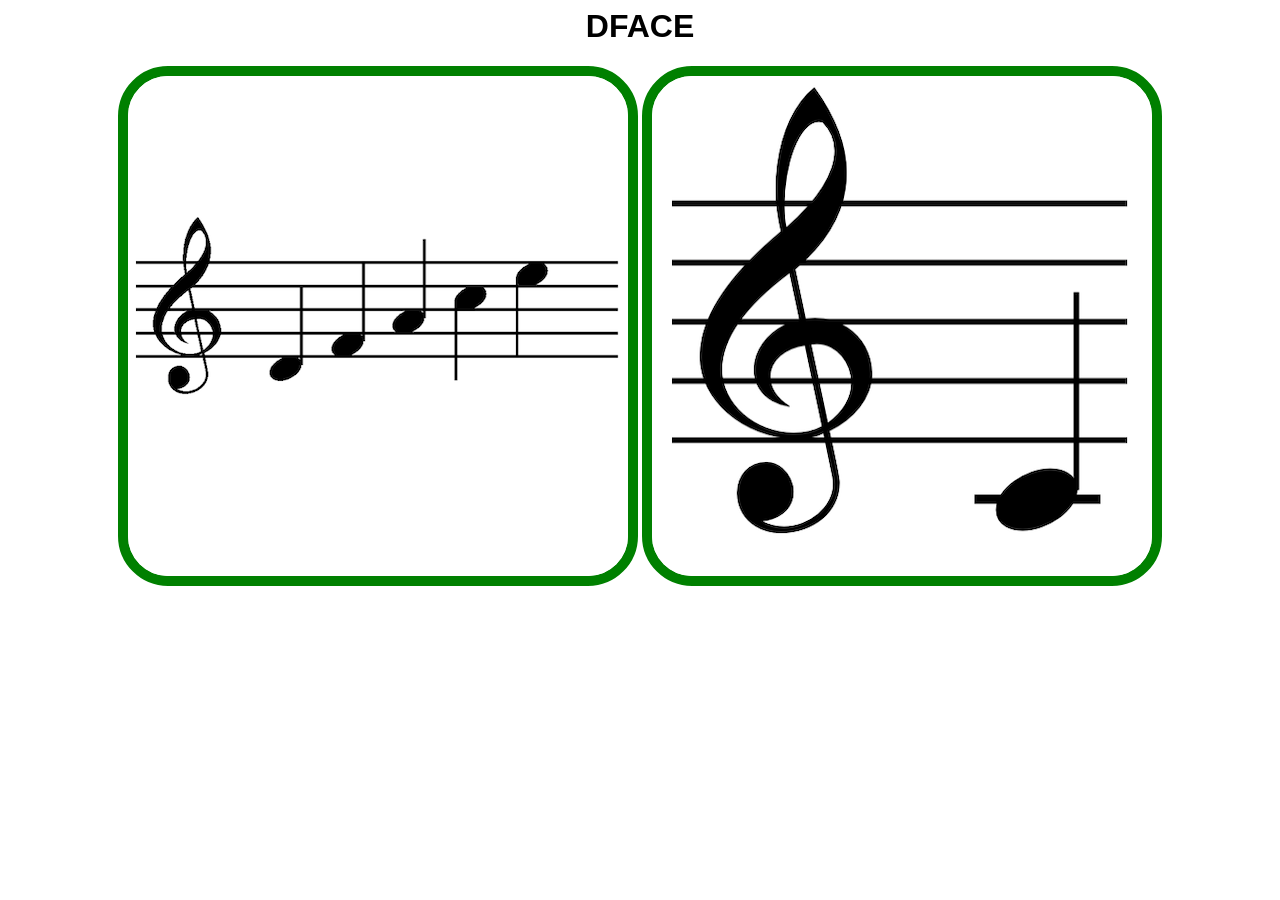
<file: letsgo.html>
<html>
<head>
<title>Quiz</title>
</head>
<body style="font-family:sans-serif" onkeydown="if(event.which==37) {checkanswer(0)} else if (event.which==39){checkanswer(1)} else return false">
<script language="javascript">
function shuffleArray ( array ) {
    var counter = array.length, temp, index;
    // While there are elements in the array
    while ( counter > 0 ) {
        // Pick a random index
        index = Math.floor( Math.random() * counter );

        // Decrease counter by 1
        counter--;

        // And swap the last element with it
        temp = array[ counter ];
        array[ counter ] = array[ index ];
        array[ index ] = temp;
    }
    return array;
}

function getRandomInt(max) {
  return Math.floor(Math.random() * Math.floor(max));
}

var originalArray = [0,1,2,3,4,5,6,7,8,9,10,11,12,13,14,15,16,17,18,19,20,21,22,23,24,25];
var answers = ["whole note","half note","quarter note","eighth note","two eighth notes","sixteenth note","four sixteenth notes","whole rest","half rest","quarter rest","eighth rest","sixteenth rest","staff","treble clef","time signature","flat","sharp","chord symbols","key signature","bar lines","final bar line","repeat sign","middle C","EGBDF","DFACE","512th note"];
var shuffledArray = shuffleArray( originalArray );
var answerside = getRandomInt(2);

function checkanswer(n){
if ( n == answerside) { document.getElementById('answerhead').insertAdjacentHTML("beforeend","&#128525;")}  else { document.getElementById('answerhead').insertAdjacentHTML("beforeend","&#128553;")} 
}

</script>
<center><h1 id="answerhead">quarter note</h1>
<h1 id="smiley"></h1>
<img id="left" style="max-width:40%;height:auto; border:10px solid green;border-radius:50px" onclick="checkanswer(0)">
<img id="right" style="max-width:40%;height:auto; border:10px solid green;border-radius:50px" onclick="checkanswer(1)">
<script>
var correctanswertext=answers[originalArray[answerside]];
document.getElementById('answerhead').innerHTML=correctanswertext;
document.getElementById('left').src=shuffledArray[0]+'.png';
document.getElementById('right').src=shuffledArray[1]+'.png'
var msg = new SpeechSynthesisUtterance();
msg.text = correctanswertext;
window.speechSynthesis.speak(msg);
</script>
</center>
</file>
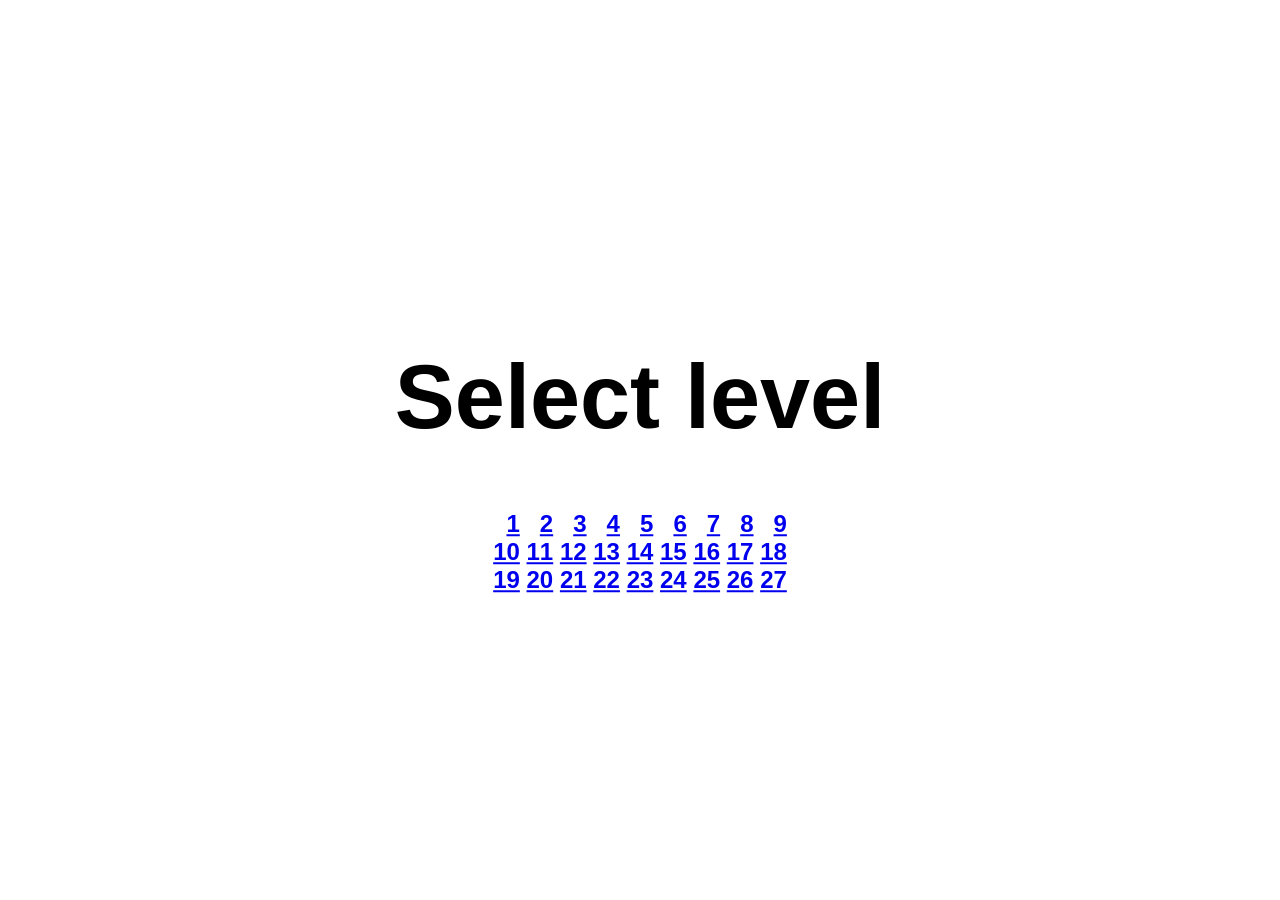
<file: quiz.html>
<html>
<head>
<link rel="stylesheet" href="jqueryui/jquery-ui.css">
<script src="jqueryui/jquery.js"></script>
<style>
h1 {font-size:10vmin;}
</style>
<meta name="viewport" content="width=device-width, initial-scale=1.0">
<script src="jqueryui/jquery-ui.js"></script>
<script>
var takeinput = true;
var finalanswerthing;
var lastquestionredux = false;
function keydowntime() {
if(takeinput)
{
	if(event.which==37 || event.which==38 || event.which==65){checkanswer(0)}
	else if (event.which==39 || event.which==40 || event.which==66){checkanswer(1)}
	else return false}
takeinput=false
}
</script>
<title>Quiz</title>
</head>
<body style="font-family:sans-serif" onkeydown="keydowntime()" onkeyup="takeinput=true">
<script language="javascript">
function shuffleArray ( array ){var counter = array.length, temp, index;while ( counter > 0 ) {index = Math.floor( Math.random() * counter );counter--;temp = array[ counter ];array[ counter ] = array[ index ];array[ index ] = temp;}return array;}
function getRandomInt(max) {return Math.floor(Math.random() * Math.floor(max));}
function removeItemOnce(arr, value) {
  var index = arr.indexOf(value);
  if (index > -1) {
    arr.splice(index, 1);
  }
  return arr;
}
var goodjob = true;
var originalArray = [0,1,2,3,4,5,6,7,8,9,10,11,12,13,14,15,16,17,18,19,20,21,22,23,24,25];
var answers = ["whole note - 4 beats","half note - 2 beats","quarter note - 1 beat","eighth note - half of a beat","two eighth notes","sixteenth note","four sixteenth notes","whole rest","half rest","quarter rest","eighth rest","sixteenth rest","staff","treble clef","time signature","flat","sharp","chord symbols","key signature","bar lines","final bar line","repeat sign","middle C","EGBDF","DFACE","512th note"];
var shuffledArray;
var answerside = 0;
var lastquestion = false;
var levelchoice=0;
var finalquestion="";
var alldone=false;
var msg = new SpeechSynthesisUtterance();


function initializegame(levelchosen) {
levelchoice=levelchosen;
originalArray.splice(levelchosen);
shuffledArray = originalArray.slice();
shuffledArray = shuffleArray(shuffledArray);
document.getElementById('selectlevel').style.display="none";
document.getElementById('game').style.display="block"; 
initializequestion()
}



//initialize each question
function initializequestion() {
document.getElementById('left').style.opacity="1";
document.getElementById('right').style.opacity="1";
goodjob=true;
if (shuffledArray.length==1) {lastquestion=true};
if (lastquestion) {
	if(lastquestionredux==false){finalanswerthing=shuffledArray[0]}else {shuffledArray=[finalanswerthing]};
	mostofit=removeItemOnce(originalArray,finalanswerthing);
	shuffledArray.push(mostofit[Math.floor(Math.random() * mostofit.length)])
	finalquestion=". Final Question"
	}
shuffledArray = shuffleArray( shuffledArray );
if (lastquestion) {
answerside=shuffledArray.indexOf(finalanswerthing)
correctanswertext=answers[finalanswerthing]
}
else {answerside = getRandomInt(2); //this variable will keep shifting around
var correctanswertext=answers[shuffledArray[answerside]];}
document.getElementById('answerhead').innerHTML=correctanswertext+finalquestion;
document.getElementById('left').src=shuffledArray[0]+'.png';
document.getElementById('right').src=shuffledArray[1]+'.png'
msg.text = correctanswertext+finalquestion;
window.speechSynthesis.speak(msg);

}

//answer the question
function checkanswer(n){
if (n == answerside)
	 { if (goodjob==true) {
	    if (lastquestion) {alldone=true}
	    document.getElementById('score').innerHTML++;
	    shuffledArray.splice(answerside,1)
	    }
	if (lastquestion==true && goodjob==false){lastquestionredux=true};
	if(n==0) {$( "#right" ).animate({ opacity: "20%" })} else {$( "#left" ).animate({ opacity: "20%" })}
	var msg = new SpeechSynthesisUtterance();msg.text="Good!";window.speechSynthesis.speak(msg);
	if (alldone) {
    setTimeout(window.location.reload.bind(window.location),1000);
	} 
	else{setTimeout(initializequestion,2000)};
	 	}
else { if(n==0) {$( "#left" ).animate({ opacity: "20%" })} else {$( "#right" ).animate({ opacity: "20%" })};
if (goodjob){var msg = new SpeechSynthesisUtterance();msg.text="Try again";window.speechSynthesis.speak(msg);};goodjob=false;}
}

</script> 

<div id="selectlevel" style="width:40%; position: fixed;  top: 50%;  left: 50%;  transform: translate(-50%, -50%);"><center><h1>Select level</h1>
<h2>
<a href="#" onclick="initializegame(2)"><span style="opacity:0">0</span>1</a>
<a href="#" onclick="initializegame(2)"><span style="opacity:0">0</span>2</a>
<a href="#" onclick="initializegame(3)"><span style="opacity:0">0</span>3</a>
<a href="#" onclick="initializegame(4)"><span style="opacity:0">0</span>4</a>
<a href="#" onclick="initializegame(5)"><span style="opacity:0">0</span>5</a>
<a href="#" onclick="initializegame(6)"><span style="opacity:0">0</span>6</a>
<a href="#" onclick="initializegame(7)"><span style="opacity:0">0</span>7</a>
<a href="#" onclick="initializegame(8)"><span style="opacity:0">0</span>8</a>
<a href="#" onclick="initializegame(9)"><span style="opacity:0">0</span>9</a><br>
<a href="#" onclick="initializegame(10)">10</a>
<a href="#" onclick="initializegame(11)">11</a>
<a href="#" onclick="initializegame(12)">12</a>
<a href="#" onclick="initializegame(13)">13</a>
<a href="#" onclick="initializegame(14)">14</a>
<a href="#" onclick="initializegame(15)">15</a>
<a href="#" onclick="initializegame(16)">16</a>
<a href="#" onclick="initializegame(17)">17</a>
<a href="#" onclick="initializegame(17)">18</a><br>
<a href="#" onclick="initializegame(18)">19</a>
<a href="#" onclick="initializegame(19)">20</a>
<a href="#" onclick="initializegame(20)">21</a>
<a href="#" onclick="initializegame(21)">22</a>
<a href="#" onclick="initializegame(22)">23</a>
<a href="#" onclick="initializegame(23)">24</a>
<a href="#" onclick="initializegame(24)">25</a>
<a href="#" onclick="initializegame(25)">26</a>
<a href="#" onclick="initializegame(26)">27</a></h2></center></div>

<div style="display:none;height:100%" id="game">
<center><h1 id="answerhead">(question)</h1>
<h1 id="smiley"></h1>
<div style="width:100%;height:60%;background-color:red"><img id="left" style="max-width:40vmin;height:auto;border:10px solid green;border-radius:50px" onclick="checkanswer(0)">
<img id="right" style="max-width:40vmin;height:auto;border:10px solid green;border-radius:50px" onclick="checkanswer(1)"><br><span style="font-size:3vmin">&#11013;left&nbsp;&nbsp;&nbsp;&nbsp;&nbsp;&nbsp;&nbsp;&nbsp;&nbsp;&nbsp;&nbsp;&nbsp;&nbsp;&nbsp;&nbsp;&nbsp;&nbsp;&nbsp;&nbsp;&nbsp;&nbsp;&nbsp;&nbsp;&nbsp;&nbsp;&nbsp;&nbsp;&nbsp;&nbsp;&nbsp;&nbsp;&nbsp;&nbsp;&nbsp;&nbsp;&nbsp;&nbsp;&nbsp;&nbsp;&nbsp;&nbsp;&nbsp;&nbsp;&nbsp;&nbsp;&nbsp;&nbsp;&nbsp;&nbsp;&nbsp;&nbsp;right&#x27a1;</span></div>
<h1>Score:<span id="score" style="color:blue">0</span></h1></center></div>
</file>
